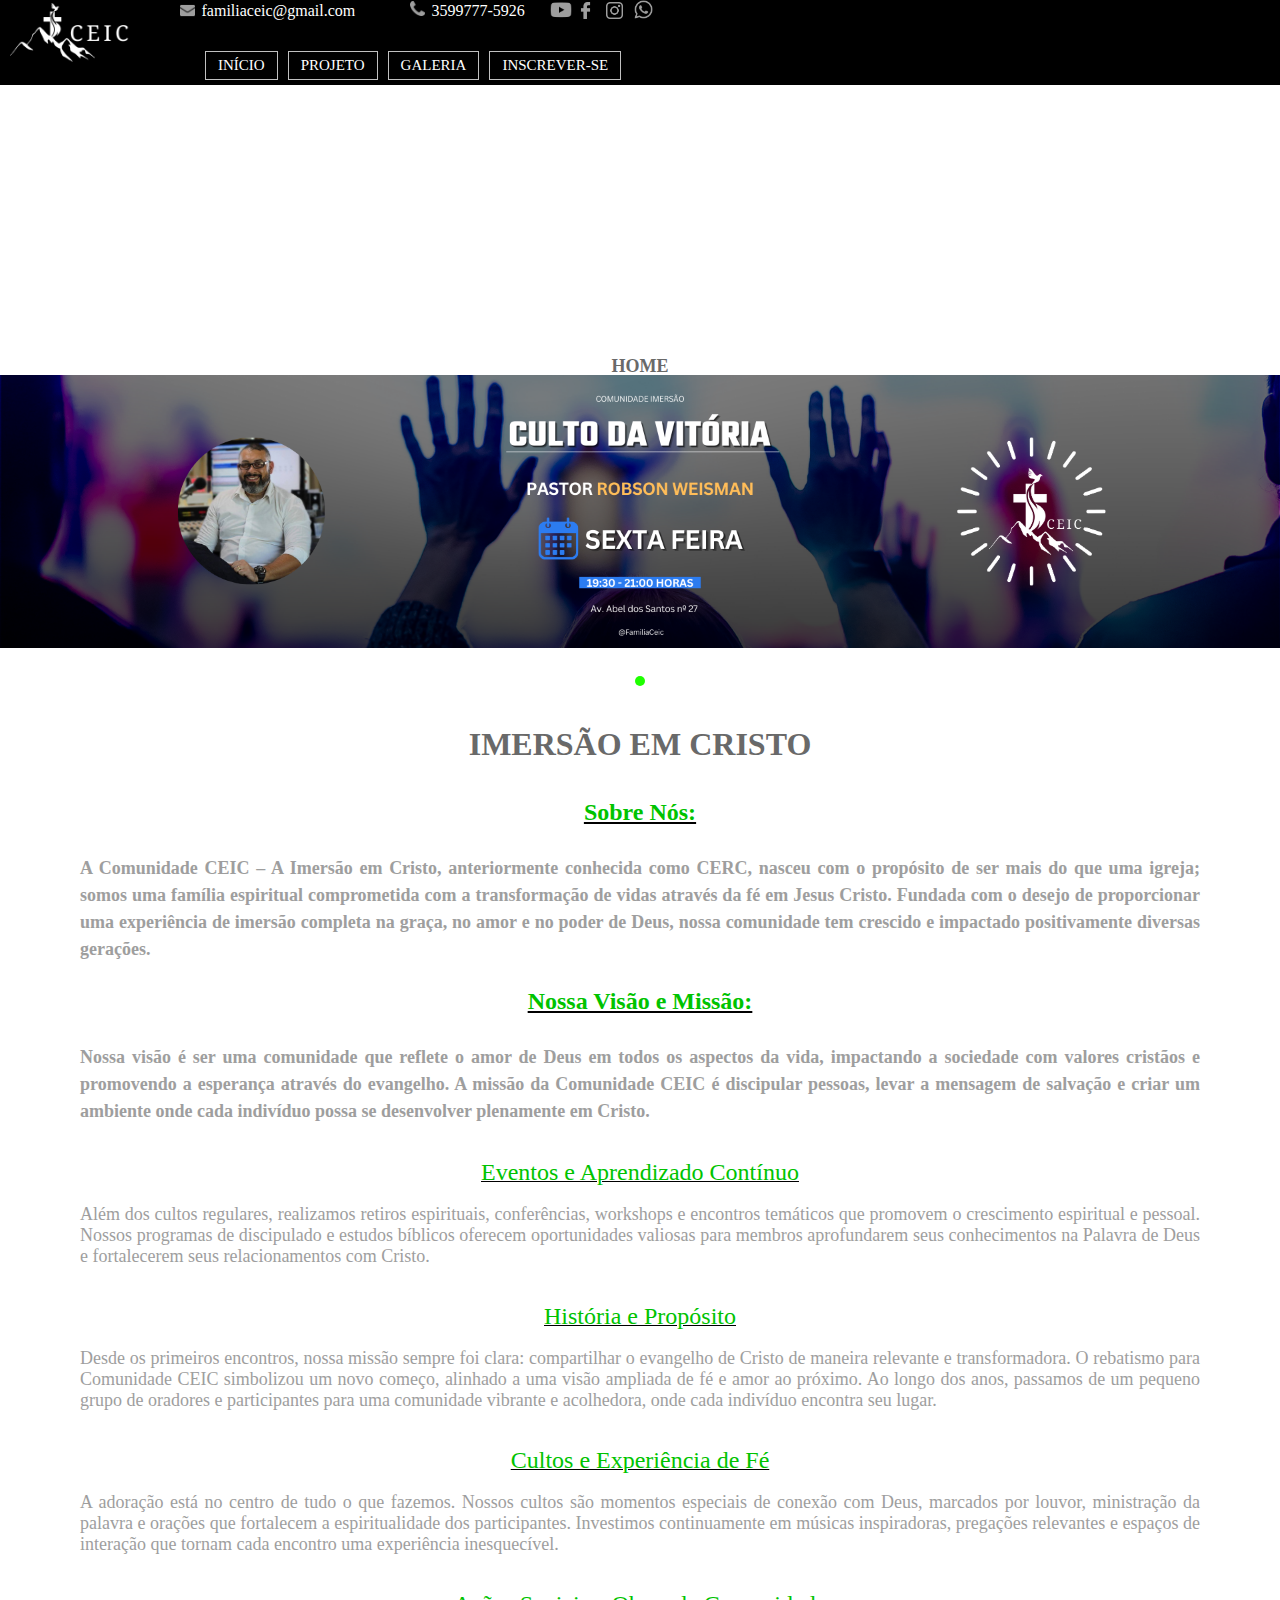
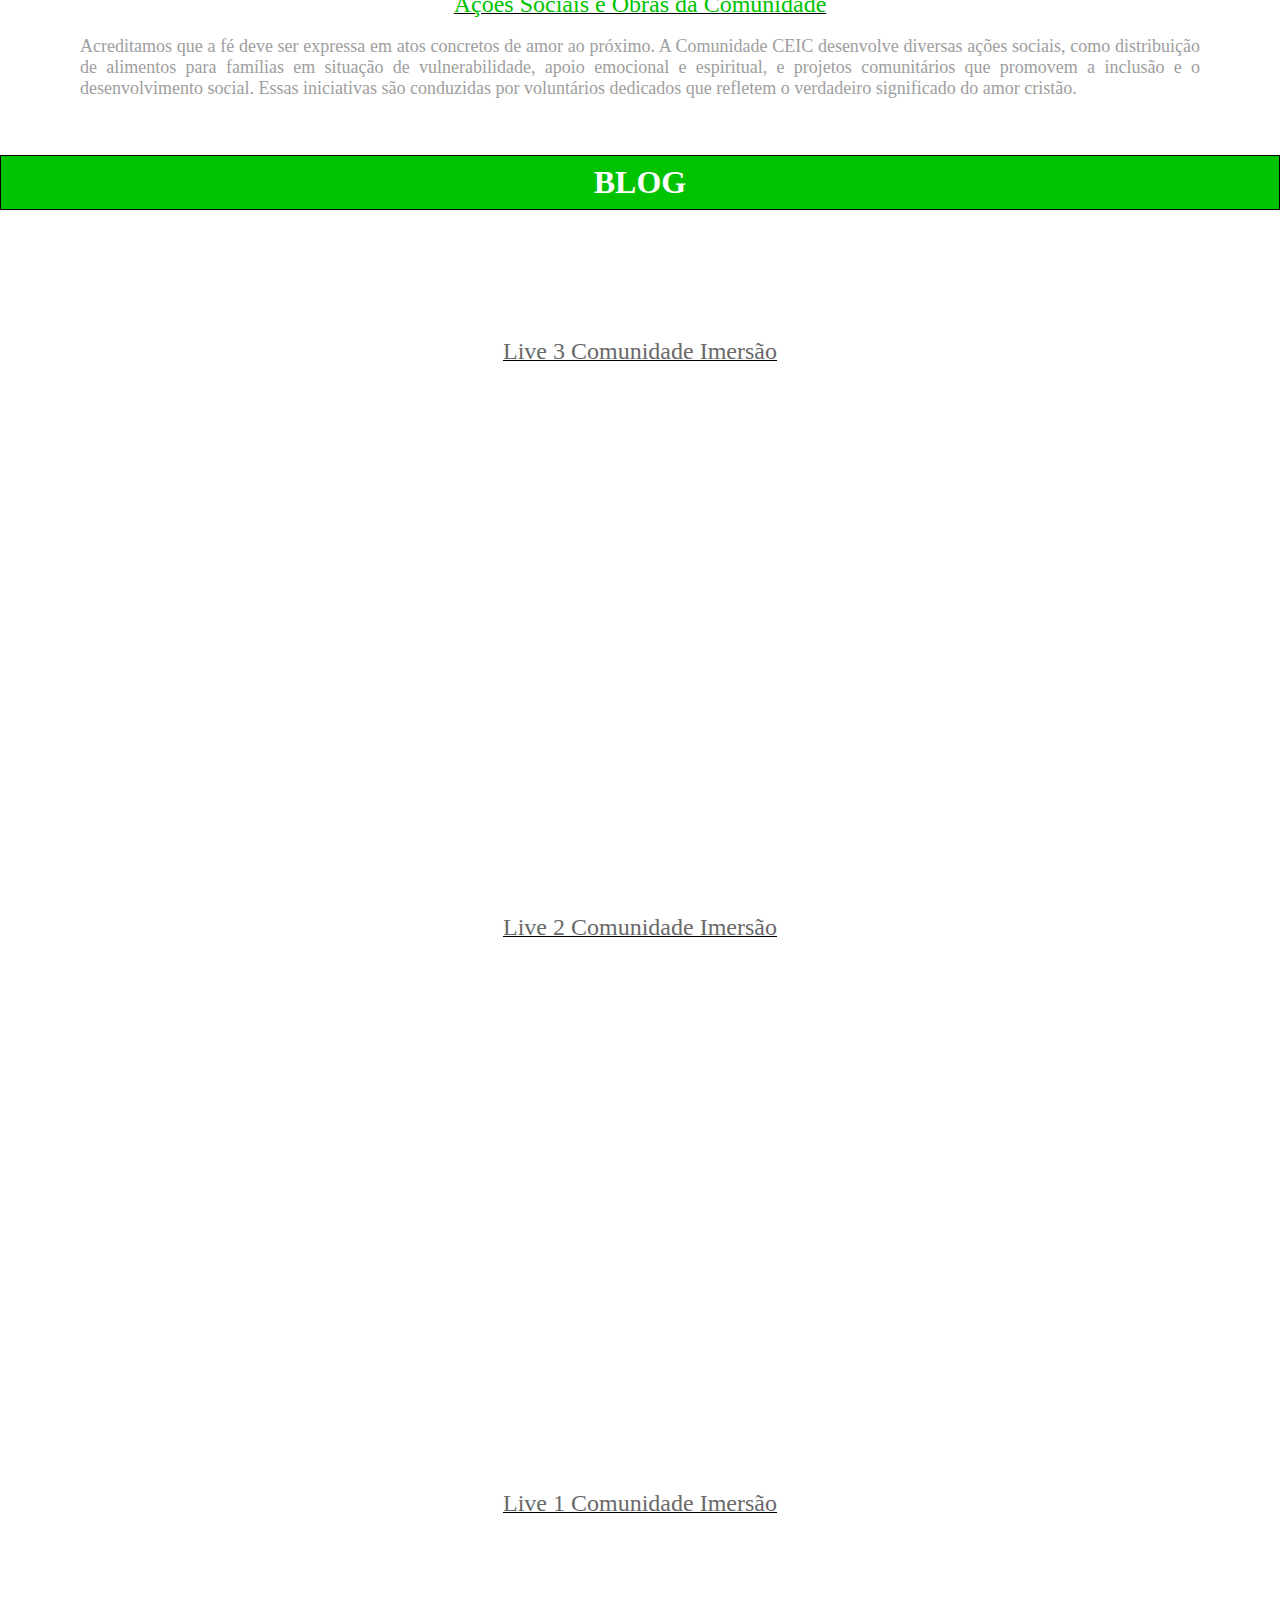
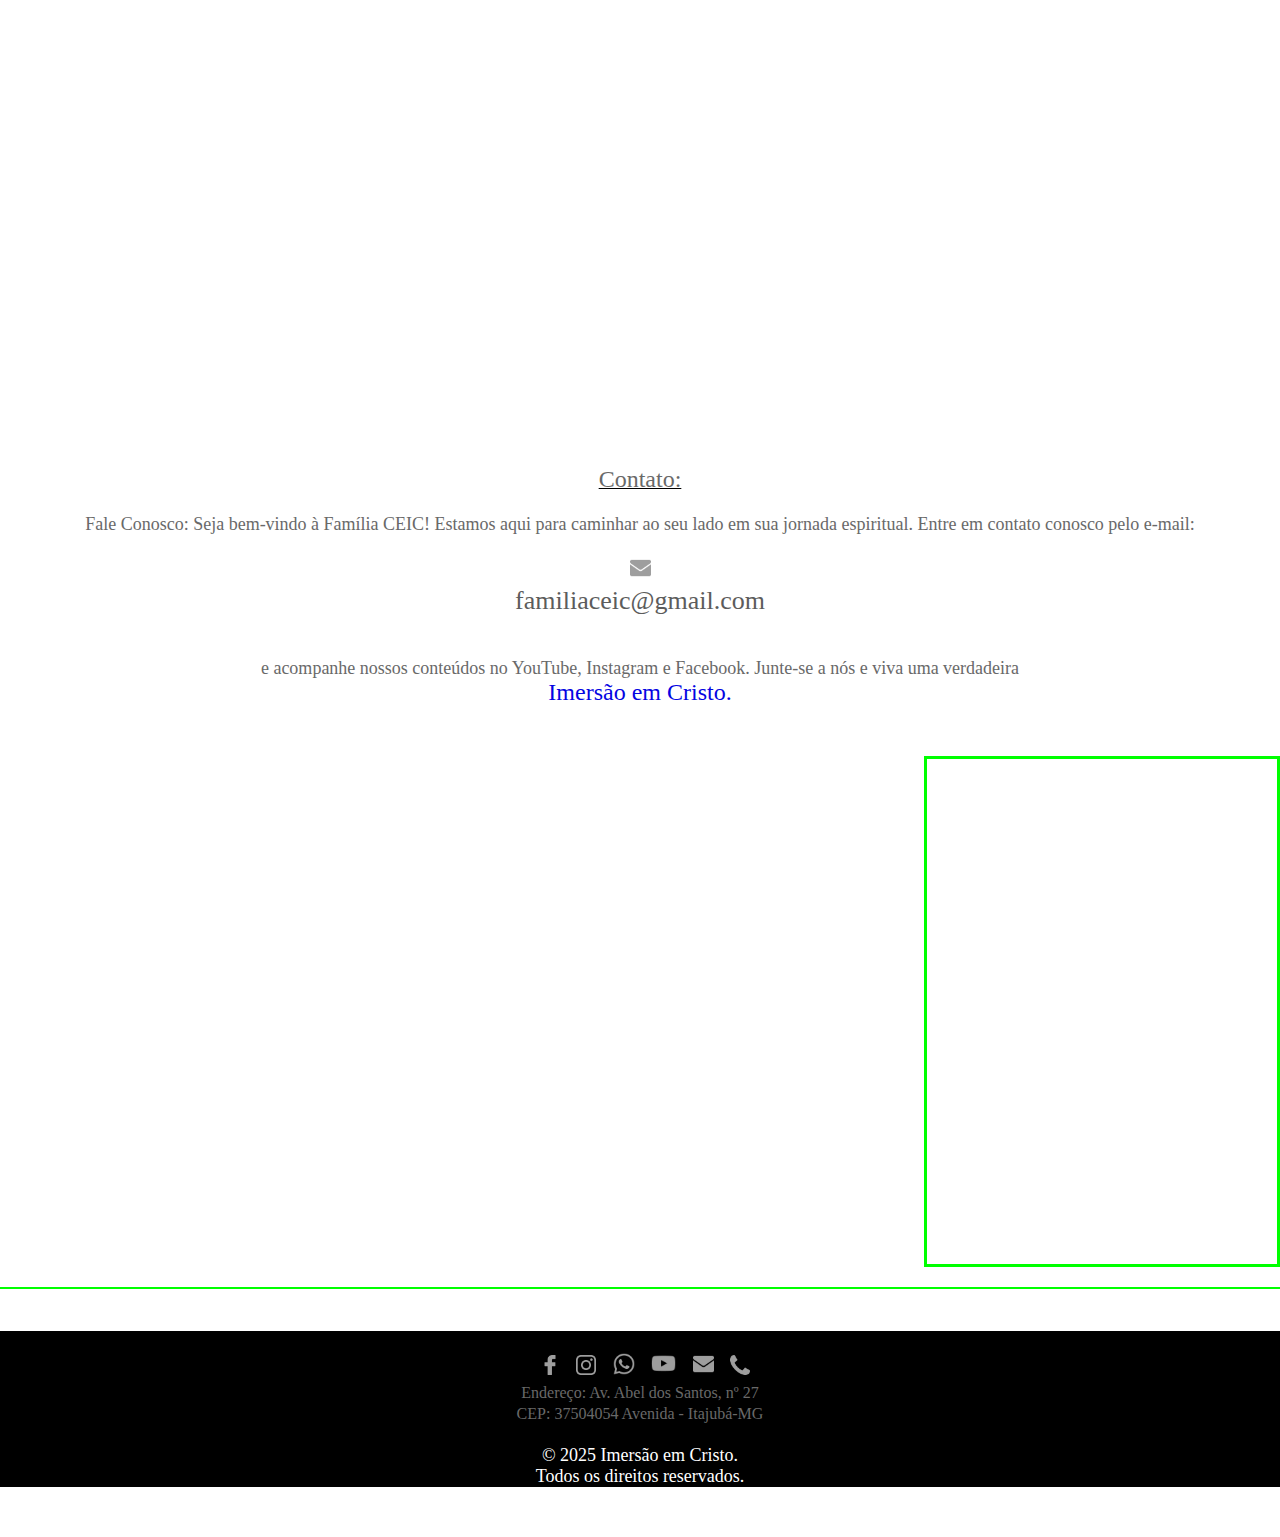
<file: index.html>
<!DOCTYPE html>
<html lang="en, pt-br">

    <head>
        <meta charset="UTF-8">
        <meta name="viewport" content="width=device-width, initial-scale=1.0">
        <meta http-equiv="X-UA-Compatible" content="IE=edge">
        

        <title>IMERSÃO EM CRISTO</title>
        
        <link rel="icon" type="image/x-icon" href="imagem/favicon/1.png">

        <link rel="stylesheet" type="text/css" href="estilo.css" media="screen" />

    </head>

<body>
    
    <div class="container1">
  
            <div class="header" >                 

                <div  id="nav">
    
                    <br>
                    <br>
                    <br>
                    <br>
                    <br>
                    <br>                    
            
                    <div id="logo">
                                                                    
                                    
                         <img src="imagem/logo/2.png" width="120"  >
    
                                    
                    </div>
                   
                   
                        <div id="redesnavimg">
                    
                            <a href="https://www.facebook.com/FAMILIACEIC" target="_blank" rel="noopener noreferrer">
                                       
                           <img src="imagem/facebook-logo.png" width="17" alt="Facebook" >
                           
                            </a>
           
                   
                   
                           <a href="https://www.instagram.com/familiaceic/" target="_blank" rel="noopener noreferrer">
                                           
                               <img src="imagem//instagram.png" width="17" alt="Instagram" >
                               
                           </a>
           
                   
           
                            <a href="https://wa.me/qr/RQVI3HTVV2ERA1" target="_blank" rel="noopener noreferrer">
                           
                           <img src="imagem/whatsapp.png" width="19" alt="Whatsapp" >
           
                           </a>                       
                                       
                      
                           <div id="redesnavimgyoutube">
                                   
                            <a href="https://www.youtube.com/@familiaceic3685" target="_blank" rel="noopener noreferrer">
                                        
                                <img src="imagem/youtube.png" width="22" alt="Instagram" >
                                
                            </a>

                        </div>
       
                       </div>
    
                        <div id="telefone">
        
                             <a href="tel:+5535997775926">
                                
                             <img src="imagem/telephone-handle-silhouette.png" width="15" height="15" alt="Telefone">
                                        
                             </a>
        
                             <a href="tel:+5535997775926" style="color: #ffffff;" target="_blank" rel="noopener noreferrer"><font size=3>3599777-5926</font></a>          
                                
                        </div>
    
                        <div id="email">
    
    
                            <a href="mailto:familiaceic@gmail.com" target="_blank" rel="noopener noreferrer">
        
                                <img src="imagem/email.png" width="15" height="15" alt="E-mail" >
        
                            </a>
        
        
        
                            <a href="mailto:familiaceic@gmail.com" style="color: #ffffff;" target="_blank" rel="noopener noreferrer"><font size=3 >familiaceic@gmail.com</font></a>
                    
                            
        
                        </div>                          
                        
        
                    <input type="checkbox" id="menu-toggle">
                    <label for="menu-toggle" id="menu-icon">&#9776;</label>
            
                    <script src="script1.js"></script>
                    <script src="script3.js"></script>
    
                    <div id="menu">
        
                        <ul class="menu">
                            
                            <li><a href="index.html" style="color: #ffffff;">INÍCIO</a></li> 

                            <li><a href="projeto.html" style="color: #ffffff;">PROJETO</a></li>     
                            
                            <li> <a href="galeria.html" style="color: #ffffff;">GALERIA</a></li> 
                                    
                            <li><a href="contato.html" style="color: #ffffff;">INSCREVER-SE</a></li> 
            
                        </ul>
    
        
                    </div>
            
    
                </div>           
    
    
    
            </div>

        

        <div class="section">

            
           
        </br>
    </br>        
    </br>
    </br>
    </br>
  
    
</br>
</br>        
</br>

</br>
</br>        
</br>
</br>
</br>
</br> 
</br>

            

            


            <div id="textoprincipalhome">

                <h3 align="center"><font size="4" color="#696969">HOME</font></h3>

                </div>

               
            <div id="linha">

                <hr width="100%" height="2px" color="#00ff00">
            
                

            </div>

                            </br>
                            </br>        
                            </br>
                            </br>
                            </br>
                            </br> 
                            </br>
                            
                        
                   

                        
                            <div class="slideshow-container">
                                                    
                                <div class="slide">
                                    <img src="imagem/banners/1.png" alt="Imagem 1">
                                </div>
                            
                              <!--  <div class="slide">
                                    <img src="imagem/banners/2.png" alt="Imagem 2">
                                </div>
                            
                                <div class="slide">
                                    <img src="imagem/banners/3.png" alt="Imagem 3">
                                </div>
                            
                                <div class="slide">
                                    <img src="imagem/banners/4.png" alt="Imagem 4">
                                </div>

                                <div class="slide">
                                    <img src="IMAGEM/banners/black/1.gif" alt="Imagem 5">
                                </div> 

                                <div class="slide">
                                    <img src="imagem/banners/5.png" alt="Imagem 6">
                                </div>
                            
                                <div class="slide">
                                    <img src="imagem/banners/6.png" alt="Imagem 7">
                                </div>

                                <div class="slide">
                                    <img src="imagem/banners/7.gif" alt="Imagem 8">
                                </div>

                                <div class="slide">
                                    <img src="imagem/banners/8.png" alt="Imagem 9">
                                </div> -->
                            
                                
                              <!--  <div class="slide">
                                    <img src="IMAGEM/banners/black/1.gif" alt="Imagem 10">
                                </div> -->
                                                            
                            </div>  
                            
                            <div class="dots-container">
                                    
                                <span class="dot"></span>
    
                              <!--   <span class="dot"></span>

                                <span class="dot"></span>

                                <span class="dot"></span>
    
                               <span class="dot"></span> 
    
                                <span class="dot"></span>

                                <span class="dot"></span>

                                <span class="dot"></span>
                                        
                                <span class="dot"></span>-->

                             <!--   <span class="dot"></span> -->
    
                            </div>


                            <script src="script.js"></script>
                            

                        <br/>
                        <br/>
                        
                       
                                           
                            
                            <div id="texto" ><center><h1><font  size="6" color="#696969">IMERSÃO EM CRISTO</font></h1></center>

                            <br>
                            <br>

                            <h2><center><p><u><font size="5" color="#00c300">Sobre Nós:</font></u></p> </center>      
                                
                            <br>                                                                 
                            
                            <p id="descricao"><font size="4" color="#9e9e9e">A Comunidade CEIC – A Imersão em Cristo, anteriormente conhecida como CERC, nasceu com o propósito de ser mais do que uma igreja; somos uma família espiritual comprometida com a transformação de vidas através da fé em Jesus Cristo. Fundada com o desejo de proporcionar uma experiência de imersão completa na graça, no amor e no poder de Deus, nossa comunidade tem crescido e impactado positivamente diversas gerações.</font></p>

                            <br>

                            <center><p><u><font size="5" color="#00c300">Nossa Visão e Missão:</font></u></p></center>

                            <br>

                               <p id="descricao"> <font size="4" color="#9e9e9e">Nossa visão é ser uma comunidade que reflete o amor de Deus em todos os aspectos da vida, impactando a sociedade com valores cristãos e promovendo a esperança através do evangelho. A missão da Comunidade CEIC é discipular pessoas, levar a mensagem de salvação e criar um ambiente onde cada indivíduo possa se desenvolver plenamente em Cristo.</font></p>
                            
                            </h2>
                            <br>
                            <br>

                            <center><p><u><font size="5" color="#00c300">Eventos e Aprendizado Contínuo</font></u></p></center>

                            <br>

                               <p id="descricao"> <font size="4" color="#9e9e9e">Além dos cultos regulares, realizamos retiros espirituais, conferências, workshops e encontros temáticos que promovem o crescimento espiritual e pessoal. Nossos programas de discipulado e estudos bíblicos oferecem oportunidades valiosas para membros aprofundarem seus conhecimentos na Palavra de Deus e fortalecerem seus relacionamentos com Cristo.</font></p>

                            <br>
                            <br>

                            <center><p><u><font size="5" color="#00c300">História e Propósito</font></u></p></center>

                            <br>

                               <p id="descricao"> <font size="4" color="#9e9e9e">Desde os primeiros encontros, nossa missão sempre foi clara: compartilhar o evangelho de Cristo de maneira relevante e transformadora. O rebatismo para Comunidade CEIC simbolizou um novo começo, alinhado a uma visão ampliada de fé e amor ao próximo. Ao longo dos anos, passamos de um pequeno grupo de oradores e participantes para uma comunidade vibrante e acolhedora, onde cada indivíduo encontra seu lugar.</font></p>

                               <br>
                               <br>

                               <center><p><u><font size="5" color="#00c300">Cultos e Experiência de Fé</font></u></p></center>

                               <br>
   
                                  <p id="descricao"> <font size="4" color="#9e9e9e">A adoração está no centro de tudo o que fazemos. Nossos cultos são momentos especiais de conexão com Deus, marcados por louvor, ministração da palavra e orações que fortalecem a espiritualidade dos participantes. Investimos continuamente em músicas inspiradoras, pregações relevantes e espaços de interação que tornam cada encontro uma experiência inesquecível.</font></p>
   
                                  <br>
                                  <br>

                                  <center><p><u><font size="5" color="#00c300">Ações Sociais e Obras da Comunidade</font></u></p></center>

                               <br>
   
                                  <p id="descricao"> <font size="4" color="#9e9e9e">Acreditamos que a fé deve ser expressa em atos concretos de amor ao próximo. A Comunidade CEIC desenvolve diversas ações sociais, como distribuição de alimentos para famílias em situação de vulnerabilidade, apoio emocional e espiritual, e projetos comunitários que promovem a inclusão e o desenvolvimento social. Essas iniciativas são conduzidas por voluntários dedicados que refletem o verdadeiro significado do amor cristão.</font></p>
                                </div>
                                  <br>
                                  <br>



                            <div id="blog" >
                            
                                <table >

                                    <tbody>
                                    
                                        <tr>
                                            <td style="color: #ffffff; background-color: #00c300; "><font size="5" color="#ffffff"><h6><font size="6" color="#ffffff">BLOG</font></h6></td>
                                        </tr>
                                    </tbody>
                                
                                </table>

                            </div>

                            <br>
                            <br>
                            <br>
                            <br>
                            <br>
                            <br>
                            

                            <center><p><u><font size="5" color="#696969">Live 3 Comunidade Imersão</font></u></p></center>

                            <br>
                           
                            <center><iframe id="youtubevideo" width="840" height="473" src="https://www.youtube.com/embed/KNlWX4ghKUU" title="Familia Ceic" frameborder="0" allow="accelerometer; autoplay; clipboard-write; encrypted-media; gyroscope; picture-in-picture; web-share" referrerpolicy="strict-origin-when-cross-origin" allowfullscreen></iframe></center>
                            
                            <br>
                            <br>
                            <br>
                            
                            <center><p><u><font size="5" color="#696969">Live 2 Comunidade Imersão</font></u></p></center>

                            <br>

                            <center><iframe id="youtubevideo" width="840" height="473" src="https://www.youtube.com/embed/VyhyokNRj08" title="CULTO DA VITÓRIA - Pr. ROBSON" frameborder="0" allow="accelerometer; autoplay; clipboard-write; encrypted-media; gyroscope; picture-in-picture; web-share" referrerpolicy="strict-origin-when-cross-origin" allowfullscreen></iframe></center>

                            <br>
                            <br>
                            <br>

                            <center><p><u><font size="5" color="#696969">Live 1 Comunidade Imersão</font></u></p></center>
                        
                            <br>

                            <center><iframe id="youtubevideo" width="840" height="473" src="https://www.youtube.com/embed/jlHOad9H5YQ" title="CELEBRAÇÃO 13/OUT /2024 - Pr. MATEUS" frameborder="0" allow="accelerometer; autoplay; clipboard-write; encrypted-media; gyroscope; picture-in-picture; web-share" referrerpolicy="strict-origin-when-cross-origin" allowfullscreen></iframe></center>

                            <br>
                            <br>
                            <br>

                            <center id="rodapeindex"><p><u><font id="rodapeindex" size="5" color="#696969">Contato:</font></u></p><font id="rodapeindex" size="4" color="#696969"> <br>Fale Conosco: Seja bem-vindo à Família CEIC! Estamos aqui para caminhar ao seu lado em sua jornada espiritual. Entre em contato conosco pelo e-mail: <br><br><a href="mailto:familiaceic@gmail.com" target="_blank" rel="noopener noreferrer">
    
                                <img src="imagem/email.png" width="21" height="22" alt="E-mail" ><p id="rodapeindex">familiaceic@gmail.com
        
                            </a> <br><br><br>e acompanhe nossos conteúdos no YouTube, Instagram e Facebook. Junte-se a nós e viva uma verdadeira </p><font size="5" color="#0404e2">Imersão em Cristo.</font></center>

                        </div>
                           
                            <br>
                            <br>
                            <br>
                            <br>
                            <div id="chatbootservicos">

                                <iframe src="https://sitebot.builderall.com/sitebot.php?key=uZwjY5MVYWbC" style="border: 0; width: 350px; height:500px" allowfullscreen="true"></iframe>
                            
                            </div>

                                <div id="linha1">

                                     <hr width="100%" height="2px" color="#00ff00">

                                </div>

                                
                                
                               
        <br>
        <br>
        <br>
        <br>
        <br>
        <br>
        <br>
        <br>
        <br>
        <br>
        <br>
        <br>
        
        
        
            <div  id="footerservicos" >

              <!--  <div id="footerimg">
                                                            
                            
                    <img src="IMAGEM/globallogosite2.png" width="160"  >
    
                    
    
                    
                </div> -->

                </br>
                
    
                <div id="footerredes">
    
                    
                                                            
                            
                    <a href="https://www.facebook.com/FAMILIACEIC" target="_blank" rel="noopener noreferrer">
                        
                        <img src="imagem/facebook-logo.png" width="20" alt="Facebook" >
                        
                    </a>
    
                

                    <a href="https://www.instagram.com/familiaceic/" target="_blank" rel="noopener noreferrer">
                            
                        <img src="imagem/instagram.png" width="20" alt="Instagram" >
                        
                    </a>

                    <a href="https://wa.me/qr/RQVI3HTVV2ERA1" target="_blank" rel="noopener noreferrer">
                        
                        <img src="imagem/whatsapp.png" width="22" alt="Whatsapp" >

                    </a>
                    
                
                    <a href="https://www.youtube.com/@familiaceic3685" target="_blank" rel="noopener noreferrer">
                            
                        <img src="imagem/youtube.png" width="25" height="23" alt="Youtube" >
                        
                    </a>
                                
                
                    <a href="mailto:familiaceic@gmail.com" target="_blank" rel="noopener noreferrer">

                        <img src="imagem/email.png" width="21" height="22" alt="E-mail" >

                    </a>

                    <a href="tel:+5535997775926">

                        <img src="imagem/telephone-handle-silhouette.png" width="20"  alt="Telefone">
                        
                    </a>
                
              </div>
                    

                  
              <p><font aligni="justify" color="#696969" size="3px">Endereço: Av. Abel dos Santos, nº 27
                <br> CEP: 37504054 Avenida - Itajubá-MG
            </font></p>

                  <br>

                  &copy; 2025 Imersão em Cristo.<br> Todos os direitos reservados.

            </div>

        <br>

            
            
        </div>

    </div>

</body>

</html>
</file>
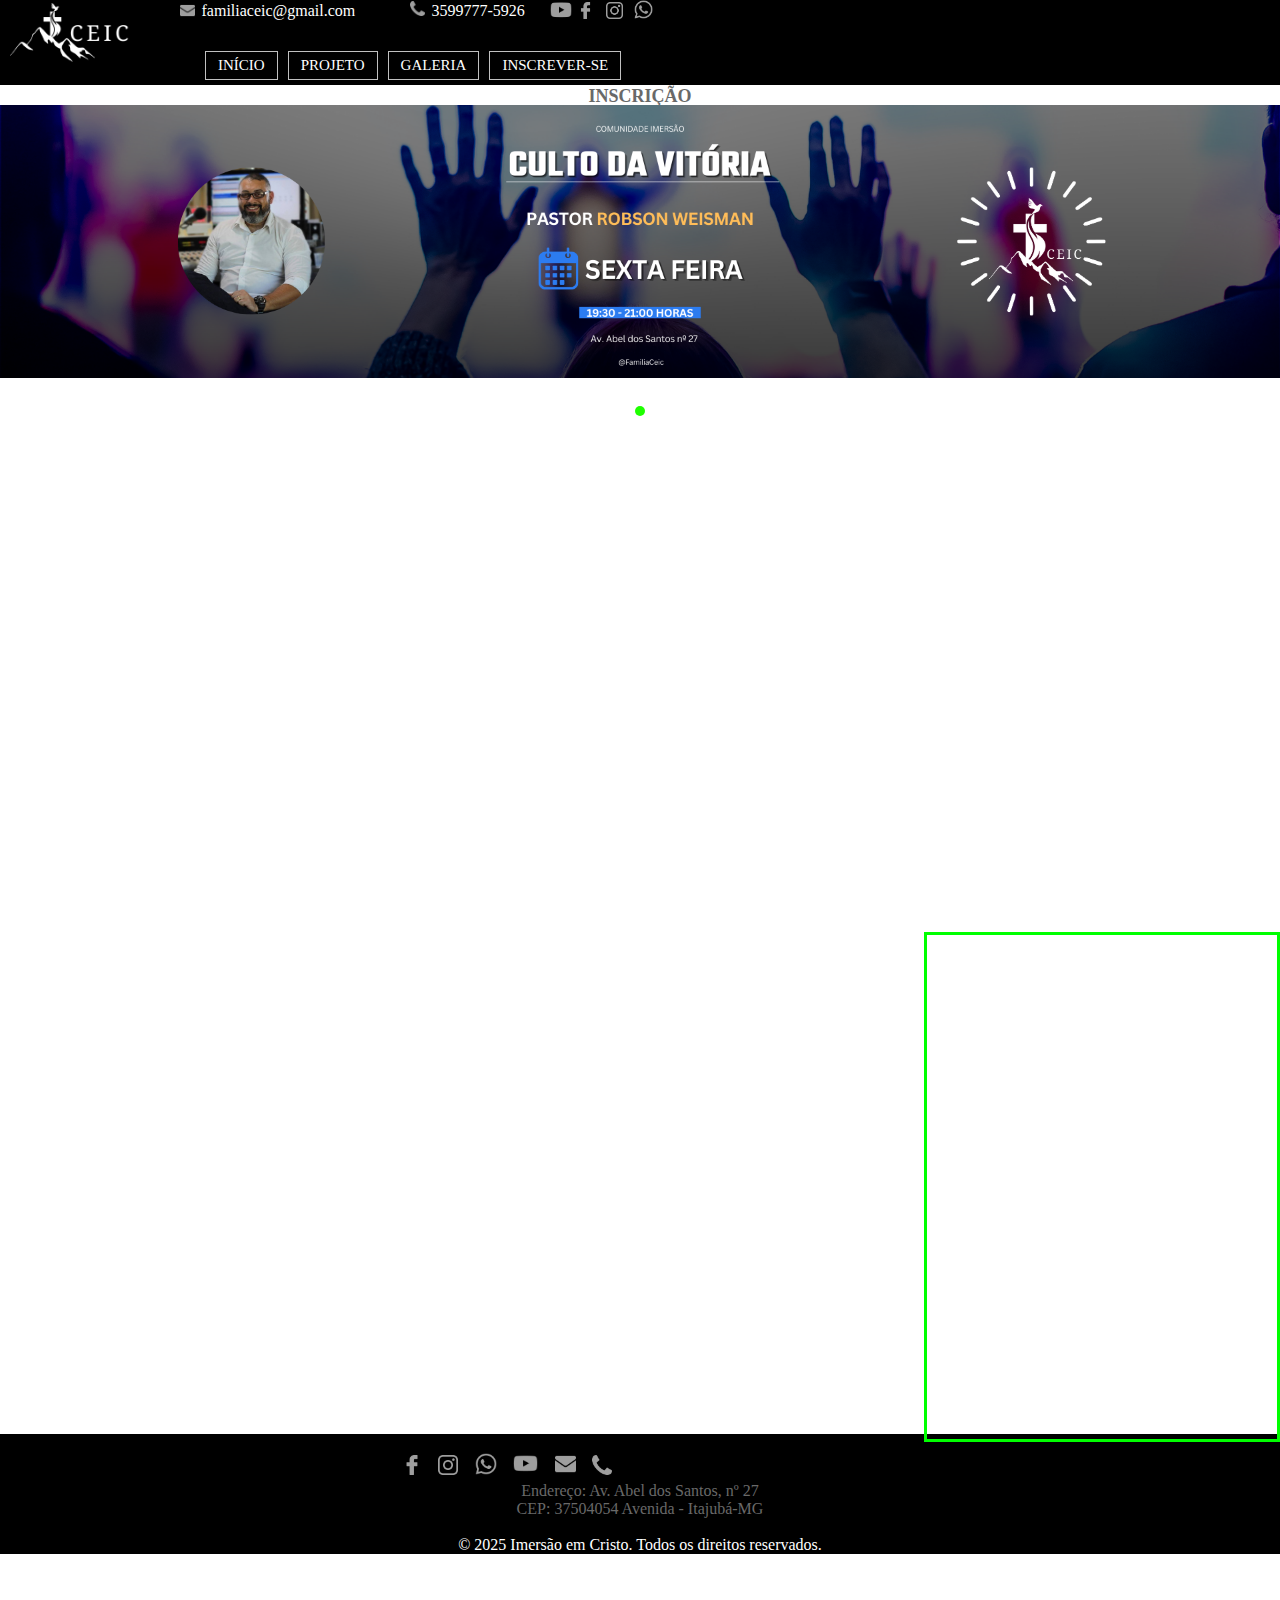
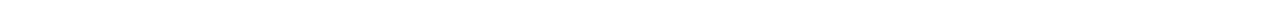
<file: contato.html>
<!DOCTYPE html>
<html lang="en, pt-br">

    <head>
        <meta charset="UTF-8">
        <meta name="viewport" content="width=device-width, initial-scale=1.0">
        <meta http-equiv="X-UA-Compatible" content="IE=edge">
        
        <title>IMERSÃO EM CRISTO</title>
        
        <link rel="icon" type="image/x-icon" href="imagem/favicon/1.png">

        <link rel="stylesheet" type="text/css" href="estilo.css" media="screen" />

    </head>

<body>
    
    <div class="container1">
    
       
           

        
        

       <!-- <div  id="section">
           
            <div id="tirinha1">


                <marquee> ---1--- [Sua propaganda aqui!]---2---  [Sua propaganda aqui!]---3---  
                    [Sua propaganda aqui!] ---4--- [Sua propaganda aqui!] ---5--- [Sua propaganda aqui!] ---6--- 
                    [Sua propaganda aqui!] ---7--- [Sua propaganda aqui!] ---8--- [Sua propaganda aqui!] ---9--- 
                    [Sua propaganda aqui!]---10---  [Sua propaganda aqui!] ---11--- [Sua propaganda aqui!] ---12--- 
                    [Sua propaganda aqui!] ---13--- [Sua propaganda aqui!]---14---  [Sua propaganda aqui!]---15---
                    [Sua propaganda aqui!]---16--- [Sua propaganda aqui!]---17---  [Sua propaganda aqui!]---18---  
                    [Sua propaganda aqui!] ---19--- [Sua propaganda aqui!] ---20--- [Sua propaganda aqui!] ---21--- 
                    [Sua propaganda aqui!] ---22--- [Sua propaganda aqui!] ---23--- [Sua propaganda aqui!] ---24--- 
                    [Sua propaganda aqui!]---25---  [Sua propaganda aqui!] ---26--- [Sua propaganda aqui!] ---27--- 
                    [Sua propaganda aqui!] ---28--- [Sua propaganda aqui!]---29---  [Sua propaganda aqui!]---30---
                    [Sua propaganda aqui!]  
                </marquee>

            </div>

            <div id="tirinha2">

                <marquee direction="right" 
                behavior="alternate" 
                style="border:rgb(255, 255, 255) 2px SOLID">
                
                CONSAGRE AO CRIADOR TUDO O QUE VOCÊ FAZ, 
                E OS SEUS PLANOS SERÃO BEM-SUCEDIDOS. ["PV 16:3"]
                </marquee>
    
            </div> -->
            <div class="header" >                 

                <div  id="nav">
    
                    <br>
                    <br>
                    <br>
                    <br>
                    <br>
                    <br>                    
            
                    <div id="logo">
                                                                    
                                    
                         <img src="imagem/logo/2.png" width="120PX"  >
    
                                    
                    </div>
                   
                   
                        <div id="redesnavimg">
                    
                            <a href="https://www.facebook.com/FAMILIACEIC" target="_blank" rel="noopener noreferrer">
                                       
                           <img src="imagem/facebook-logo.png" width="17" alt="Facebook" >
                           
                            </a>
           
                   
                   
                           <a href="https://www.instagram.com/familiaceic/" target="_blank" rel="noopener noreferrer">
                                           
                               <img src="imagem/instagram.png" width="17" alt="Instagram" >
                               
                           </a>
           
                   
           
                            <a href="https://wa.me/qr/RQVI3HTVV2ERA1" target="_blank" rel="noopener noreferrer">
                           
                           <img src="imagem/whatsapp.png" width="19" alt="Whatsapp" >
           
                           </a>                       
                                       
                           <div id="redesnavimgyoutube">
                                   
                            <a href="https://www.youtube.com/@familiaceic3685" target="_blank" rel="noopener noreferrer">
                                        
                                <img src="imagem/youtube.png" width="22" alt="Instagram" >
                                
                            </a>

                        </div>
       
       
                       </div>
    
                        <div id="telefone">
        
                             <a href="tel:+5535997775926">
                                
                             <img src="imagem/telephone-handle-silhouette.png" width="15" height="15" alt="Telefone">
                                        
                             </a>
        
                             <a href="tel:+5535997775926" style="color: #ffffff;" target="_blank" rel="noopener noreferrer"><font size=3>3599777-5926</font></a>          
                                
                        </div>
    
                        <div id="email">
    
    
                            <a href="mailto:familiaceic@gmail.com" target="_blank" rel="noopener noreferrer">
        
                                <img src="imagem/email.png" width="15" height="15" alt="E-mail" >
        
                            </a>
        
        
        
                            <a href="mailto:familiaceic@gmail.com" style="color: #ffffff;" target="_blank" rel="noopener noreferrer"><font size=3 >familiaceic@gmail.com</font></a>
                    
                            
        
                        </div>                          
                        
        
                    <input type="checkbox" id="menu-toggle">
                    <label for="menu-toggle" id="menu-icon">&#9776;</label>
            
                    <script src="script1.js"></script>
                    <script src="script3.js"></script>
    
                    <div id="menu">
        
                        <ul class="menu">
                            
                            <li><a href="index.html" style="color: #ffffff;">INÍCIO</a></li> 

                            <li><a href="projeto.html" style="color: #ffffff;">PROJETO</a></li>
                                    
                            <li> <a href="galeria.html" style="color: #ffffff;">GALERIA</a></li> 

                            <li><a href="contato.html" style="color: #ffffff;">INSCREVER-SE</a></li> 
        
                        </ul>
    
        
                    </div>
            
    
                </div>           
    
    
    
            </div>

        

        <div class="section">

            
           
            

            


            <div id="textoprincipalhome">

                <h3 align="center"><font size="4" color="#696969">INSCRIÇÃO</font></h3>

                </div>

               
            <div id="linha">

                <hr width="100%" height="2px" color="#00ff00">
            
                

            </div>

                            </br>
                            </br>        
                            </br>
                            </br>
                            </br>
                            </br> 
                            </br>

                        
                            <div class="slideshow-container">
                                                    
                                <div class="slide">
                                    <img src="imagem/banners/1.png" alt="Imagem 1">
                                </div>
                            
                              <!--  <div class="slide">
                                    <img src="imagem/banners/2.png" alt="Imagem 2">
                                </div>
                            
                                <div class="slide">
                                    <img src="imagem/banners/3.png" alt="Imagem 3">
                                </div>
                            
                                <div class="slide">
                                    <img src="imagem/banners/4.png" alt="Imagem 4">
                                </div>

                                <div class="slide">
                                    <img src="IMAGEM/banners/black/1.gif" alt="Imagem 5">
                                </div> 

                                <div class="slide">
                                    <img src="imagem/banners/5.png" alt="Imagem 6">
                                </div>
                            
                                <div class="slide">
                                    <img src="imagem/banners/6.png" alt="Imagem 7">
                                </div>

                                <div class="slide">
                                    <img src="imagem/banners/7.gif" alt="Imagem 8">
                                </div>

                                <div class="slide">
                                    <img src="imagem/banners/8.png" alt="Imagem 9">
                                </div> 
                            
                                
                                <div class="slide">
                                    <img src="IMAGEM/banners/black/1.gif" alt="Imagem 10">
                                </div> -->
                                                            
                            </div>  
                            
                            <div class="dots-container">
                                    
                                <span class="dot"></span>
    
                              <!--  <span class="dot"></span>

                                <span class="dot"></span>

                                <span class="dot"></span>
    
                                <span class="dot"></span> 
    
                                <span class="dot"></span>

                                <span class="dot"></span>

                                <span class="dot"></span>
                                        
                                <span class="dot"></span>

                                <span class="dot"></span> -->
    
                            </div>

                            <script src="script.js"></script>
                           
                        <br/>
                        <br/>


                            <!--<div id="textoprincipal">

                                
                               
                                <div id="audio1">
                                
                                    
    
                                    <br>
                                    <br>
                                    <br>
                                    <br>
                                    <br>
                                    
                                    
                                    
                                    

                                    <center>  

                                    <p><font aligni="justify" color="#696969" size="4px"></font></p>

                                    <br>
                                    
                    
                                        <audio autoplay loop controls>
                        
                                                <source src="AUDIO/vinheta2.wav" type="audio/mpeg" />
                                                <source src="AUDIOS/narracao1.ogg" type="audio/ogg" />
                                                <source src="AUDIO/narracao1.wav" type="audio/wav" /> 
    
                                                Seu navegador não suporta áudio tag. 
                        
                                        </audio>
                
                                
                                    </center> 
                                
                            </div>-->
                            
                            <iframe src="https://app.mailingboss.com/lists/679d83ee0b329/subscribe" width="100%" height="460px" 
                            frameborder="0" scrolling="no"></iframe>

                          
                            <br>
                            <br>
                            <br>
                            <br>
                            <br>
                            
                          
                     
                            




                            <div id="chatboot">

                                <iframe src="https://sitebot.builderall.com/sitebot.php?key=uZwjY5MVYWbC" style="border: 0; width: 350px; height:500px" allowfullscreen="true"></iframe>
                            
                            </div>

                                <div id="linha1">

                                     <hr width="100%" height="2px" color="#00ff00">

                                </div>

                                
                                
                               

        <br>
        <br>
        <br>
        <br>
        <br>
        <br>
        <br>
        <br>
        <br>
        <br>
        
        
        
            <div  id="footercontato" >

              <!--  <div id="footerimg">
                                                            
                            
                    <img src="IMAGEM/globallogosite2.png" width="160"  >
    
                    
    
                    
                </div> -->

                </br>
                
    
                <div id="footerredes">
    
                    
                                                            
                            
                    <a href="https://www.facebook.com/FAMILIACEIC" target="_blank" rel="noopener noreferrer">
                        
                        <img src="imagem/facebook-logo.png" width="20" alt="Facebook" >
                        
                    </a>
    
                

                    <a href="https://www.instagram.com/familiaceic/" target="_blank" rel="noopener noreferrer">
                            
                        <img src="imagem/instagram.png" width="20" alt="Instagram" >
                        
                    </a>

                    <a href="https://wa.me/qr/RQVI3HTVV2ERA1" target="_blank" rel="noopener noreferrer">
                        
                        <img src="imagem/whatsapp.png" width="22" alt="Whatsapp" >

                    </a>
                    
                
                    <a href="https://www.youtube.com/@familiaceic3685" target="_blank" rel="noopener noreferrer">
                            
                        <img src="imagem/youtube.png" width="25" height="23" alt="Youtube" >
                        
                    </a>
                                
                
                    <a href="mailto:familiaceic@gmail.com" target="_blank" rel="noopener noreferrer">

                        <img src="imagem/email.png" width="21" height="22" alt="E-mail" >

                    </a>

                    <a href="tel:+5535997775926">

                        <img src="imagem/telephone-handle-silhouette.png" width="20"  alt="Telefone">
                        
                    </a>
                
              </div>
                    

                  
              <p><font aligni="justify" color="#696969" size="3px">Endereço: Av. Abel dos Santos, nº 27
                <br> CEP: 37504054 Avenida - Itajubá-MG
            </font></p>

          <br>
         

          &copy; 2025 Imersão em Cristo. Todos os direitos reservados.

            </div>

        <br>

            
            
        </div>

    </div>

</body>

</html>
</file>
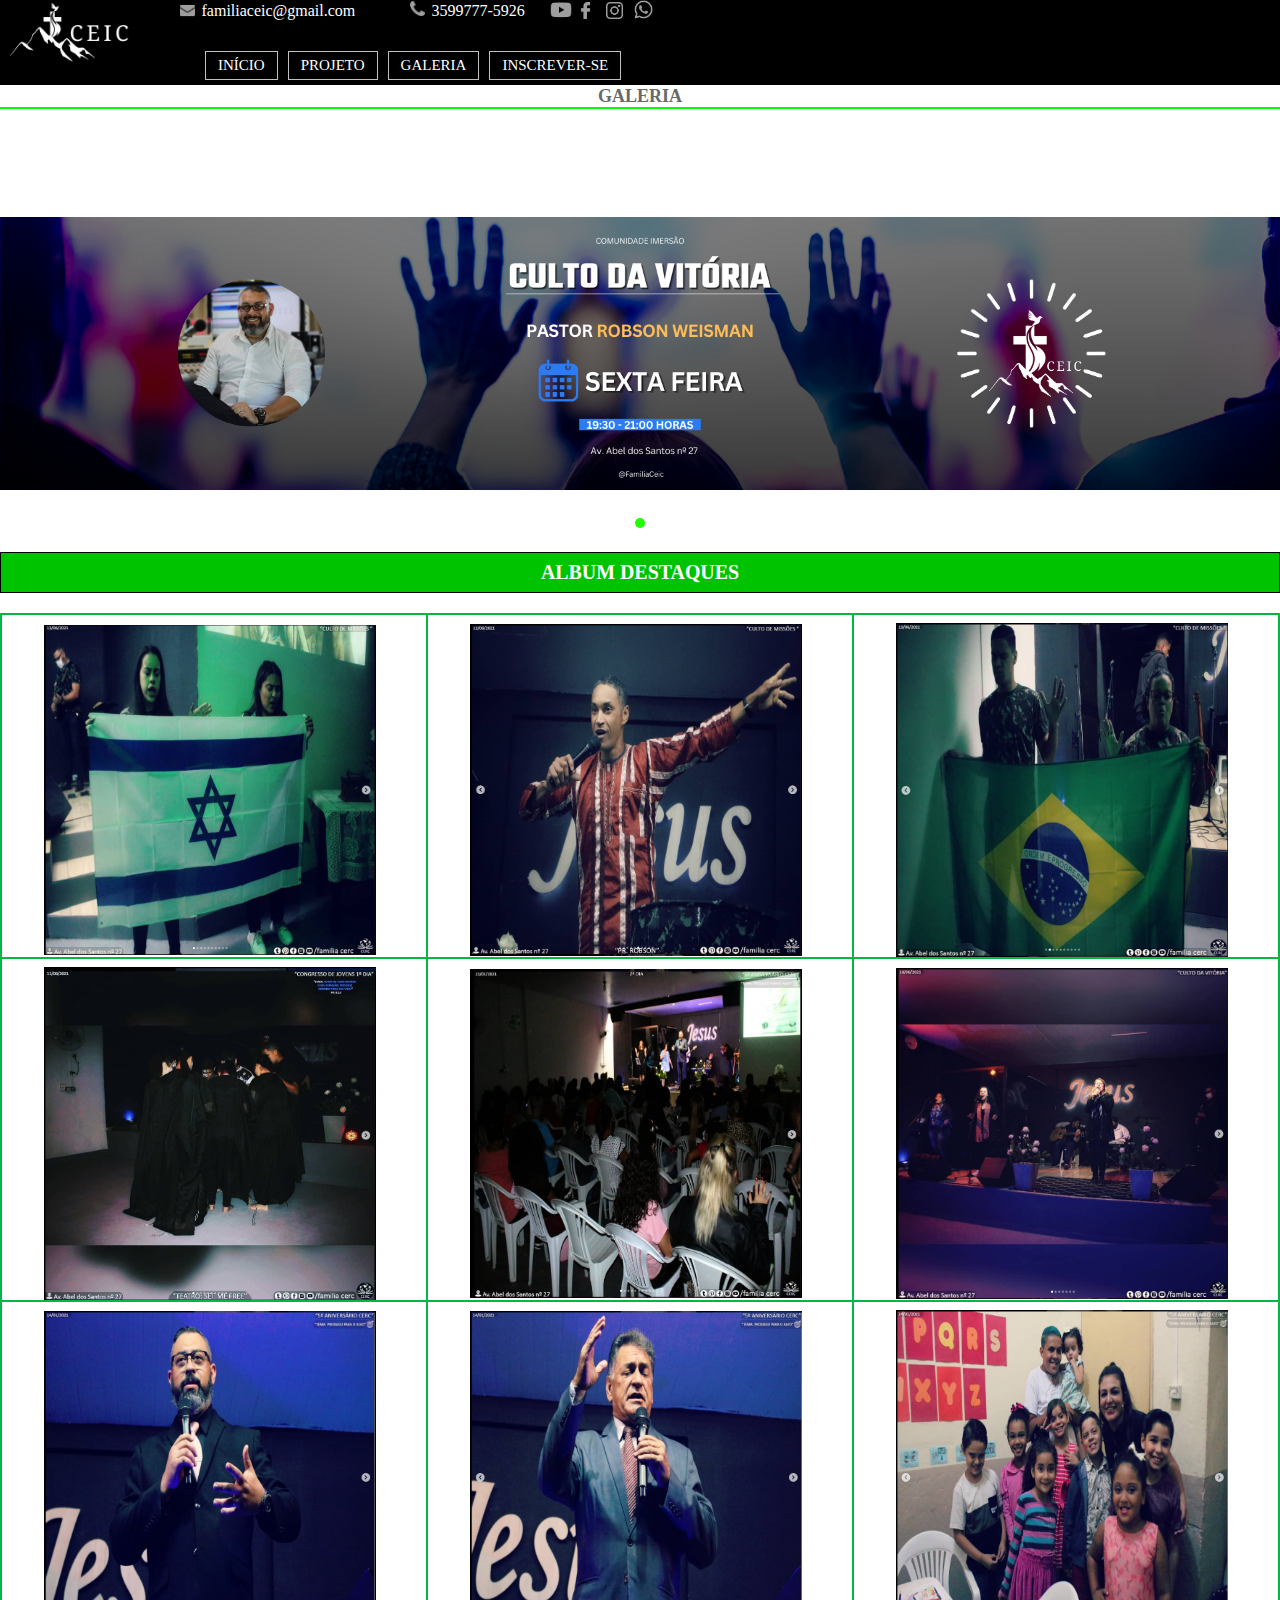
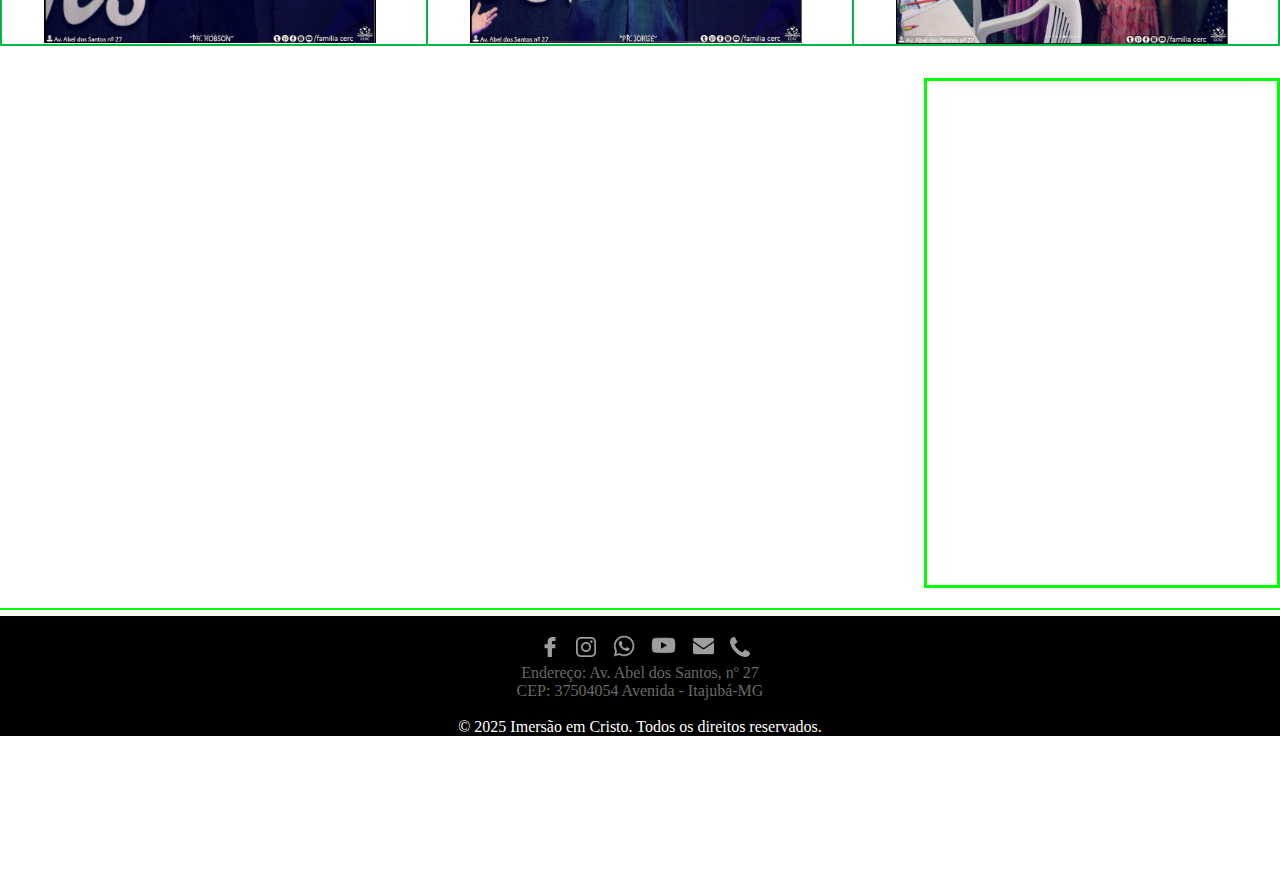
<file: galeria.html>
<!DOCTYPE html>
<html lang="en, pt-br">

    <head>
        <meta charset="UTF-8">
        <meta name="viewport" content="width=device-width, initial-scale=1.0">
        <meta http-equiv="X-UA-Compatible" content="IE=edge">
        
        <title>IMERSÃO EM CRISTO</title>
        
        <link rel="icon" type="image/x-icon" href="imagem/favicon/1.png">

        <link rel="stylesheet" type="text/css" href="estilo.css" media="screen" />

    </head>

<body>
    
    <div class="container1">
    
       
           

        
        

       <!-- <div  id="section">
           
            <div id="tirinha1">


                <marquee> ---1--- [Sua propaganda aqui!]---2---  [Sua propaganda aqui!]---3---  
                    [Sua propaganda aqui!] ---4--- [Sua propaganda aqui!] ---5--- [Sua propaganda aqui!] ---6--- 
                    [Sua propaganda aqui!] ---7--- [Sua propaganda aqui!] ---8--- [Sua propaganda aqui!] ---9--- 
                    [Sua propaganda aqui!]---10---  [Sua propaganda aqui!] ---11--- [Sua propaganda aqui!] ---12--- 
                    [Sua propaganda aqui!] ---13--- [Sua propaganda aqui!]---14---  [Sua propaganda aqui!]---15---
                    [Sua propaganda aqui!]---16--- [Sua propaganda aqui!]---17---  [Sua propaganda aqui!]---18---  
                    [Sua propaganda aqui!] ---19--- [Sua propaganda aqui!] ---20--- [Sua propaganda aqui!] ---21--- 
                    [Sua propaganda aqui!] ---22--- [Sua propaganda aqui!] ---23--- [Sua propaganda aqui!] ---24--- 
                    [Sua propaganda aqui!]---25---  [Sua propaganda aqui!] ---26--- [Sua propaganda aqui!] ---27--- 
                    [Sua propaganda aqui!] ---28--- [Sua propaganda aqui!]---29---  [Sua propaganda aqui!]---30---
                    [Sua propaganda aqui!]  
                </marquee>

            </div>

            <div id="tirinha2">

                <marquee direction="right" 
                behavior="alternate" 
                style="border:rgb(255, 255, 255) 2px SOLID">
                
                CONSAGRE AO CRIADOR TUDO O QUE VOCÊ FAZ, 
                E OS SEUS PLANOS SERÃO BEM-SUCEDIDOS. ["PV 16:3"]
                </marquee>
    
            </div> -->
            <div class="header" >                 

                <div  id="nav">
    
                    <br>
                    <br>
                    <br>
                    <br>
                    <br>
                    <br>                    
            
                    <div id="logo">
                                                                    
                                    
                         <img src="imagem/logo/2.png" width="120"  >
    
                                    
                    </div>
                   
                   
                        <div id="redesnavimg">
                    
                            <a href="https://www.facebook.com/FAMILIACEIC" target="_blank" rel="noopener noreferrer">
                                       
                           <img src="imagem/facebook-logo.png" width="17" alt="Facebook" >
                           
                            </a>
           
                   
                   
                           <a href="https://www.instagram.com/familiaceic/" target="_blank" rel="noopener noreferrer">
                                           
                               <img src="imagem/instagram.png" width="17" alt="Instagram" >
                               
                           </a>
           
                   
           
                            <a href="https://wa.me/qr/RQVI3HTVV2ERA1" target="_blank" rel="noopener noreferrer">
                           
                           <img src="imagem/whatsapp.png" width="19" alt="Whatsapp" >
           
                           </a>                       
                                       
                      
                           <div id="redesnavimgyoutube">
                                   
                            <a href="https://www.youtube.com/@familiaceic3685" target="_blank" rel="noopener noreferrer">
                                        
                                <img src="imagem/youtube.png" width="22" alt="Instagram" >
                                
                            </a>

                        </div>
       
                       </div>
    
                        <div id="telefone">
        
                             <a href="tel:+5535997775926">
                                
                             <img src="imagem/telephone-handle-silhouette.png" width="15" height="15" alt="Telefone">
                                        
                             </a>
        
                             <a href="tel:+5535997775926" style="color: #ffffff;" target="_blank" rel="noopener noreferrer"><font size=3>3599777-5926</font></a>          
                                
                        </div>
    
                        <div id="email">
    
    
                            <a href="mailto:familiaceic@gmail.com" target="_blank" rel="noopener noreferrer">
        
                                <img src="imagem/email.png" width="15" height="15" alt="E-mail" >
        
                            </a>
        
        
        
                            <a href="mailto:familiaceic@gmail.com" style="color: #ffffff;" target="_blank" rel="noopener noreferrer"><font size=3 >familiaceic@gmail.com</font></a>
                    
                            
        
                        </div>                          
                        
        
                    <input type="checkbox" id="menu-toggle">
                    <label for="menu-toggle" id="menu-icon">&#9776;</label>
            
                    <script src="script1.js"></script>
                    <script src="script3.js"></script>
    
                    <div id="menu">
        
                        <ul class="menu">
                            
                            <li><a href="index.html" style="color: #ffffff;">INÍCIO</a></li> 

                            <li><a href="projeto.html" style="color: #ffffff;">PROJETO</a></li>       

                            <li> <a href="galeria.html" style="color: #ffffff;">GALERIA</a></li>
                                    
                            <li><a href="contato.html" style="color: #ffffff;">INSCREVER-SE</a></li> 
            
        
                        </ul>
    
        
                    </div>
            
    
                </div>           
    
    
    
            </div>
        
        
        
     
        

        <div class="section">

            
           



            <div id="textoprincipalgaleria">

                <h3 align="center"><font size="4" color="#696969">GALERIA</font></h3>

                </div>

               
            <div id="linhagaleria1">

                <hr width="100%" height="2px" color="#00ff00">
            
                

            </div>

                            </br>
                            <br>
                            </br>
                            <br>
                            <br>
                        </br>
                        <br>
                        <br>
                            <br>
                            <br>
                            <br>
                        
                        
        
                            
                            
                           

                        
                            <div class="slideshow-container">
                                                    
                                <div class="slide">
                                    <img src="imagem/banners/1.png" alt="Imagem 1">
                                </div>
                            
                              <!--  <div class="slide">
                                    <img src="imagem/banners/2.png" alt="Imagem 2">
                                </div>
                            
                                <div class="slide">
                                    <img src="imagem/banners/3.png" alt="Imagem 3">
                                </div>
                            
                                <div class="slide">
                                    <img src="imagem/banners/4.png" alt="Imagem 4">
                                </div>

                                <div class="slide">
                                    <img src="IMAGEM/banners/black/1.gif" alt="Imagem 5">
                                </div> 

                                <div class="slide">
                                    <img src="imagem/banners/5.png" alt="Imagem 6">
                                </div>
                            
                                <div class="slide">
                                    <img src="imagem/banners/6.png" alt="Imagem 7">
                                </div>

                                <div class="slide">
                                    <img src="imagem/banners/7.gif" alt="Imagem 8">
                                </div>

                                <div class="slide">
                                    <img src="imagem/banners/8.png" alt="Imagem 9">
                                </div>
                            
                                
                                <div class="slide">
                                    <img src="IMAGEM/banners/black/1.gif" alt="Imagem 10">
                                </div> -->
                                                            
                            </div>  
                            
                            <div class="dots-container">
                                    
                                <span class="dot"></span>
    
                              <!--  <span class="dot"></span>

                                <span class="dot"></span>

                                <span class="dot"></span>
    
                               <span class="dot"></span> 
    
                                <span class="dot"></span>

                                <span class="dot"></span>

                                <span class="dot"></span>
                                        
                                <span class="dot"></span>

                             <span class="dot"></span> -->
    
                            </div>

                            <script src="script.js"></script>
                            

                       

                            <!--<div id="textoprincipal">

                                
                               
                                <div id="audio1">
                                
                                    
    
                                    <br>
                                    <br>
                                    <br>
                                    <br>
                                    <br>
                                    
                                    
                                    
                                    

                                    <center>  

                                    <p><font aligni="justify" color="#696969" size="4px"></font></p>

                                    <br>
                                    
                    
                                        <audio autoplay loop controls>
                        
                                                <source src="AUDIO/vinheta2.wav" type="audio/mpeg" />
                                                <source src="AUDIOS/narracao1.ogg" type="audio/ogg" />
                                                <source src="AUDIO/narracao1.wav" type="audio/wav" /> 
    
                                                Seu navegador não suporta áudio tag. 
                        
                                        </audio>
                
                                
                                    </center> 
                                
                            </div>-->

                         

                             <table >

                                <tbody>
                                
                                    <tr>
                                        <td class="tbgaleria" style="color: #ffffff; background-color: #00c300; height: 20px;"><font size="5" color="#ffffff"><h5>ALBUM DESTAQUES</h5></font></td>
                                    </tr>
                                </tbody>
                            
                            </table>
                        
                            <table >
                        
                                <tbody>
                                
                                   
                        
                                    <tr>
                                        <th id="tbgaleria" scope="col"  style="background-color:rgb(255, 255, 255); "><font size="5" color="#696969"><center><img src="imagem/albuns/1.png" width="450px" alt="Imagem 1"></center><h6></h6></font></th>
                                        <th id="tbgaleria" scope="col" style="background-color:rgb(255, 255, 255); "><font size="5" color="#696969"><center><img src="imagem/albuns/2.png" width="450px" alt="Imagem 1"></center><h6></h6></font></th>
                                        <th id="tbgaleria" scope="col" style="background-color:rgb(255, 255, 255); "><font size="5" color="#696969"><center><img src="imagem/albuns/3.png" width="450px" alt="Imagem 1"></center><h6> </h6></font></th>
                                        
                                    </tr>
                        
                                    <tr>
                                        <th id="tbgaleria" scope="col" style="background-color:rgb(255, 255, 255); "><font size="5" color="#696969"><center><img src="imagem/albuns/4.png" width="450px" alt="Imagem 1"></center><h6></h6></font></th>
                                        <th id="tbgaleria" scope="col" style="background-color:rgb(255, 255, 255); "><font size="5" color="#696969"><center><img src="imagem/albuns/5.png" width="450px" alt="Imagem 1"></center><h6></h6></font></th>
                                        <th id="tbgaleria" scope="col" style="background-color:rgb(255, 255, 255); "><font size="5" color="#696969"><center><img src="imagem/albuns/6.png" width="450px" alt="Imagem 1"></center><h6></h6></font></th>
                                                                              
                                    </tr>

                                    <tr>
                                        <th id="tbgaleria" scope="col"  style="background-color:rgb(255, 255, 255); "><font size="5" color="#696969"><center><img src="imagem/albuns/7.png" width="450px" alt="Imagem 1"></center><h6></h6></font></th>
                                        <th id="tbgaleria" scope="col" style="background-color:rgb(255, 255, 255); "><font size="5" color="#696969"><center><img src="imagem/albuns/8.png" width="450px" alt="Imagem 1"></center><h6></h6></font></th>
                                        <th id="tbgaleria" scope="col" style="background-color:rgb(255, 255, 255); "><font size="5" color="#696969"><center><img src="imagem/albuns/9.png" width="450px" alt="Imagem 1"></center><h6></h6></font></th>
                                        
                                        
                                    </tr>
                        
                                   
                        
                                    
                                </tbody>
                        
                            </table>
                            
                            <br>
                            <br>
                            <br>
                            <br>
                           


                            <div id="chatbootgaleria">

                                <iframe src="https://sitebot.builderall.com/sitebot.php?key=uZwjY5MVYWbC" style="border: 0; width: 350px; height:500px" allowfullscreen="true"></iframe>
                            
                            </div>

                                <div id="linhagaleria2">

                                     <hr width="100%" height="2px" color="#00ff00">

                                </div>

                                <br>
                                <br>
                                <br>
                                <br>
        <br>
        <br>
        <br>
        <br>
        <br>
        <br>
        <br>
        <br>
        
            <div  id="footergaleria" >

              <!--  <div id="footerimg">
                                                            
                            
                    <img src="IMAGEM/globallogosite2.png" width="160"  >
    
                    
    
                    
                </div> -->

                </br>
                
    
                <div id="footerredes">
    
                    
                                                            
                            
                    <a href="https://www.facebook.com/FAMILIACEIC" target="_blank" rel="noopener noreferrer">
                        
                        <img src="imagem/facebook-logo.png" width="20" alt="Facebook" >
                        
                    </a>
    
                

                    <a href="https://www.instagram.com/familiaceic/" target="_blank" rel="noopener noreferrer">
                            
                        <img src="imagem/instagram.png" width="20" alt="Instagram" >
                        
                    </a>

                    <a href="https://wa.me/qr/RQVI3HTVV2ERA1" target="_blank" rel="noopener noreferrer">
                        
                        <img src="imagem/whatsapp.png" width="22" alt="Whatsapp" >

                    </a>
                    
                
                    <a href="https://www.youtube.com/@familiaceic3685" target="_blank" rel="noopener noreferrer">
                            
                        <img src="imagem/youtube.png" width="25" height="23" alt="Youtube" >
                        
                    </a>
                                
                
                    <a href="mailto:familiaceic@gmail.com" target="_blank" rel="noopener noreferrer">

                        <img src="imagem/email.png" width="21" height="22" alt="E-mail" >

                    </a>

                    <a href="tel:+5535997775926">

                        <img src="imagem/telephone-handle-silhouette.png" width="20"  alt="Telefone">
                        
                    </a>
                
              </div>
                    

                  
              <p><font aligni="justify" color="#696969" size="3px">Endereço: Av. Abel dos Santos, nº 27
                <br> CEP: 37504054 Avenida - Itajubá-MG
            </font></p>

          <br>
         

          &copy; 2025 Imersão em Cristo. Todos os direitos reservados.

            </div>

        <br>

            
            
        </div>

    </div>

</body>

</html>
</file>
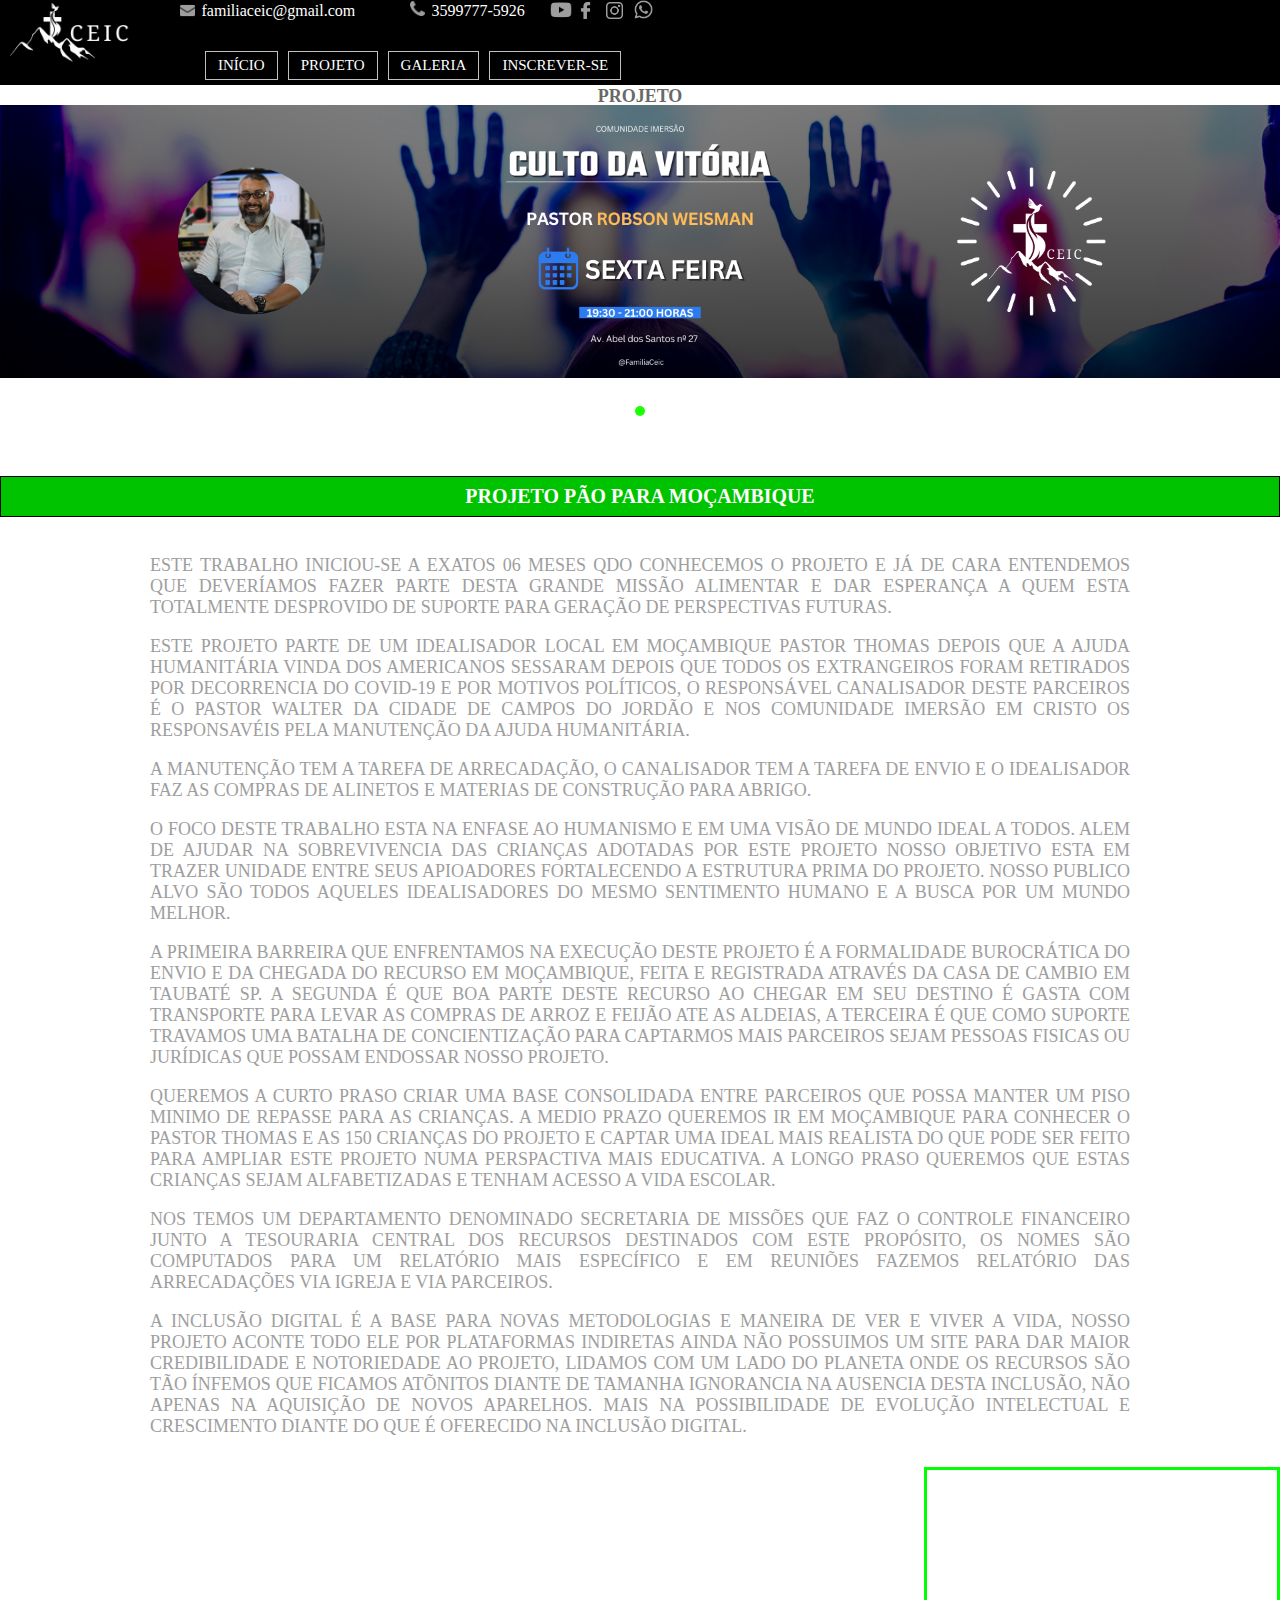
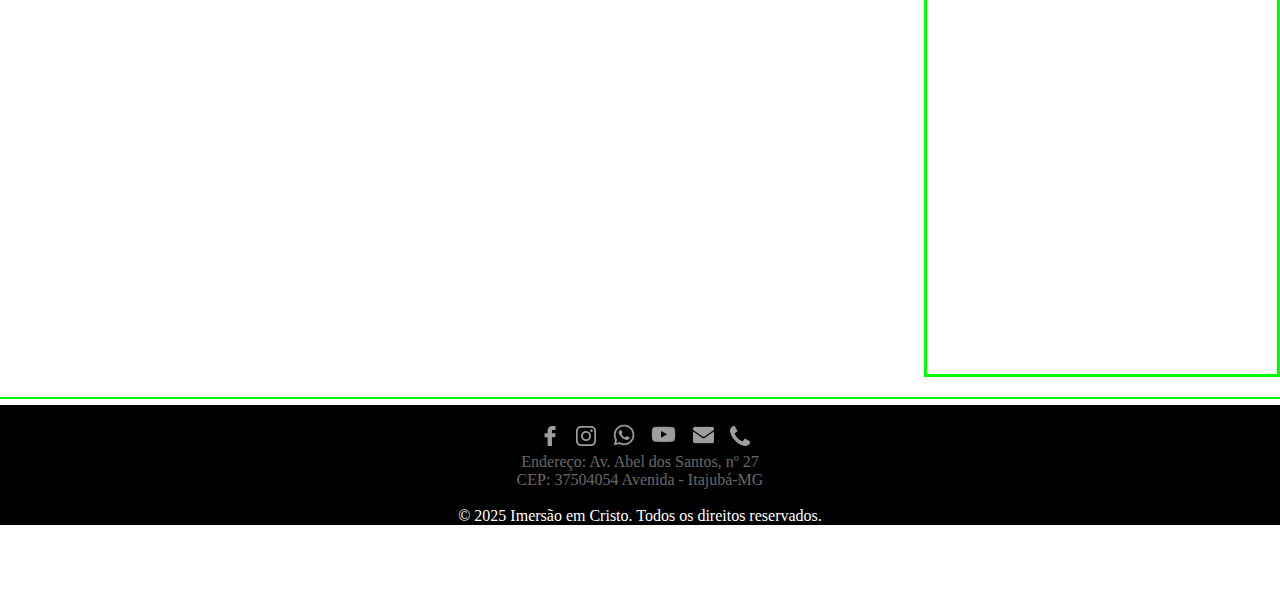
<file: projeto.html>
<!DOCTYPE html>
<html lang="en, pt-br">

    <head>
        <meta charset="UTF-8">
        <meta name="viewport" content="width=device-width, initial-scale=1.0">
        <meta http-equiv="X-UA-Compatible" content="IE=edge">
        

        <title>IMERSÃO EM CRISTO</title>
        
        <link rel="icon" type="image/x-icon" href="imagem/favicon/1.png">

        <link rel="stylesheet" type="text/css" href="estilo.css" media="screen" />

    </head>

<body>
    
    <div class="container1">
    
       
           

        
        

       <!-- <div  id="section">
           
            <div id="tirinha1">


                <marquee> ---1--- [Sua propaganda aqui!]---2---  [Sua propaganda aqui!]---3---  
                    [Sua propaganda aqui!] ---4--- [Sua propaganda aqui!] ---5--- [Sua propaganda aqui!] ---6--- 
                    [Sua propaganda aqui!] ---7--- [Sua propaganda aqui!] ---8--- [Sua propaganda aqui!] ---9--- 
                    [Sua propaganda aqui!]---10---  [Sua propaganda aqui!] ---11--- [Sua propaganda aqui!] ---12--- 
                    [Sua propaganda aqui!] ---13--- [Sua propaganda aqui!]---14---  [Sua propaganda aqui!]---15---
                    [Sua propaganda aqui!]---16--- [Sua propaganda aqui!]---17---  [Sua propaganda aqui!]---18---  
                    [Sua propaganda aqui!] ---19--- [Sua propaganda aqui!] ---20--- [Sua propaganda aqui!] ---21--- 
                    [Sua propaganda aqui!] ---22--- [Sua propaganda aqui!] ---23--- [Sua propaganda aqui!] ---24--- 
                    [Sua propaganda aqui!]---25---  [Sua propaganda aqui!] ---26--- [Sua propaganda aqui!] ---27--- 
                    [Sua propaganda aqui!] ---28--- [Sua propaganda aqui!]---29---  [Sua propaganda aqui!]---30---
                    [Sua propaganda aqui!]  
                </marquee>

            </div>

            <div id="tirinha2">

                <marquee direction="right" 
                behavior="alternate" 
                style="border:rgb(255, 255, 255) 2px SOLID">
                
                CONSAGRE AO CRIADOR TUDO O QUE VOCÊ FAZ, 
                E OS SEUS PLANOS SERÃO BEM-SUCEDIDOS. ["PV 16:3"]
                </marquee>
    
            </div> -->
            <div class="header" >                 

                <div  id="nav">
    
                    <br>
                    <br>
                    <br>
                    <br>
                    <br>
                    <br>                    
            
                    <div id="logo">
                                                                    
                                    
                         <img src="imagem/logo/2.png" width="120"  >
    
                                    
                    </div>
                   
                   
                        <div id="redesnavimg">
                    
                            <a href="https://www.facebook.com/FAMILIACEIC" target="_blank" rel="noopener noreferrer">
                                       
                           <img src="imagem/facebook-logo.png" width="17" alt="Facebook" >
                           
                            </a>
           
                   
                   
                           <a href="https://www.instagram.com/familiaceic/" target="_blank" rel="noopener noreferrer">
                                           
                               <img src="imagem//instagram.png" width="17" alt="Instagram" >
                               
                           </a>
           
                   
           
                            <a href="https://wa.me/qr/RQVI3HTVV2ERA1" target="_blank" rel="noopener noreferrer">
                           
                           <img src="imagem/whatsapp.png" width="19" alt="Whatsapp" >
           
                           </a>                       
                                       
                      
                           <div id="redesnavimgyoutube">
                                   
                            <a href="https://www.youtube.com/@familiaceic3685" target="_blank" rel="noopener noreferrer">
                                        
                                <img src="imagem/youtube.png" width="22" alt="Instagram" >
                                
                            </a>

                        </div>
       
                       </div>
    
                        <div id="telefone">
        
                             <a href="tel:+5535997775926">
                                
                             <img src="imagem/telephone-handle-silhouette.png" width="15" height="15" alt="Telefone">
                                        
                             </a>
        
                             <a href="tel:+5535997775926" style="color: #ffffff;" target="_blank" rel="noopener noreferrer"><font size=3>3599777-5926</font></a>          
                                
                        </div>
    
                        <div id="email">
    
    
                            <a href="mailto:familiaceic@gmail.com" target="_blank" rel="noopener noreferrer">
        
                                <img src="imagem/email.png" width="15" height="15" alt="E-mail" >
        
                            </a>
        
        
        
                            <a href="mailto:familiaceic@gmail.com" style="color: #ffffff;" target="_blank" rel="noopener noreferrer"><font size=3 >familiaceic@gmail.com</font></a>
                    
                            
        
                        </div>                          
                        
        
                    <input type="checkbox" id="menu-toggle">
                    <label for="menu-toggle" id="menu-icon">&#9776;</label>
            
                    <script src="script1.js"></script>
                    <script src="script3.js"></script>
    
                    <div id="menu">
        
                        <ul class="menu">
                            
                            <li><a href="index.html" style="color: #ffffff;">INÍCIO</a></li> 

                            <li><a href="projeto.html" style="color: #ffffff;">PROJETO</a></li>     
                            
                            <li> <a href="galeria.html" style="color: #ffffff;">GALERIA</a></li> 
                                    
                            <li><a href="contato.html" style="color: #ffffff;">INSCREVER-SE</a></li> 
            
                        </ul>
    
        
                    </div>
            
    
                </div>           
    
    
    
            </div>

        

        <div class="section">

            
           
            

            


            <div id="textoprincipalhome">

                <h3 align="center"><font size="4" color="#696969">PROJETO</font></h3>

                </div>

               
            <div id="linha">

                <hr width="100%" height="2px" color="#00ff00">
            
                

            </div>

                            </br>
                            </br>        
                            </br>
                            </br>
                            </br>
                            </br> 
                            </br>

                        
                            <div class="slideshow-container">
                                                    
                                <div class="slide">
                                    <img src="imagem/banners/1.png" alt="Imagem 1">
                                </div>
                            
                              <!--  <div class="slide">
                                    <img src="imagem/banners/2.png" alt="Imagem 2">
                                </div>
                            
                                <div class="slide">
                                    <img src="imagem/banners/3.png" alt="Imagem 3">
                                </div>
                            
                                <div class="slide">
                                    <img src="imagem/banners/4.png" alt="Imagem 4">
                                </div>

                                <div class="slide">
                                    <img src="IMAGEM/banners/black/1.gif" alt="Imagem 5">
                                </div> 

                                <div class="slide">
                                    <img src="imagem/banners/5.png" alt="Imagem 6">
                                </div>
                            
                                <div class="slide">
                                    <img src="imagem/banners/6.png" alt="Imagem 7">
                                </div>

                                <div class="slide">
                                    <img src="imagem/banners/7.gif" alt="Imagem 8">
                                </div>

                                <div class="slide">
                                    <img src="imagem/banners/8.png" alt="Imagem 9">
                                </div> -->
                            
                                
                              <!--  <div class="slide">
                                    <img src="IMAGEM/banners/black/1.gif" alt="Imagem 10">
                                </div> -->
                                                            
                            </div>  
                            
                            <div class="dots-container">
                                    
                                <span class="dot"></span>
    
                              <!--   <span class="dot"></span>

                                <span class="dot"></span>

                                <span class="dot"></span>
    
                               <span class="dot"></span> 
    
                                <span class="dot"></span>

                                <span class="dot"></span>

                                <span class="dot"></span>
                                        
                                <span class="dot"></span>-->

                             <!--   <span class="dot"></span> -->
    
                            </div>


                            <script src="script.js"></script>
                            

                        <br/>
                        <br/>


                            <!--<div id="textoprincipal">

                                
                               
                                <div id="audio1">
                                
                                    
    
                                    <br>
                                    <br>
                                    <br>
                                    <br>
                                    <br>
                                    
                                    
                                    
                                    

                                    <center>  

                                    <p><font aligni="justify" color="#696969" size="4px"></font></p>

                                    <br>
                                    
                    
                                        <audio autoplay loop controls>
                        
                                                <source src="AUDIO/vinheta2.wav" type="audio/mpeg" />
                                                <source src="AUDIOS/narracao1.ogg" type="audio/ogg" />
                                                <source src="AUDIO/narracao1.wav" type="audio/wav" /> 
    
                                                Seu navegador não suporta áudio tag. 
                        
                                        </audio>
                
                                
                                    </center> 
                                
                            </div>-->

                          
                            
                           <div id="blog">
                            
                            <table >

                                <tbody>
                                
                                    <tr >
                                        <td id="blogtitle" style="color: #ffffff; background-color: #00c300; height: 20px;"><font size="5" color="#ffffff" ><h5>PROJETO PÃO PARA MOÇAMBIQUE</h5></font></td>
                                    </tr>
                                </tbody>
                            
                            </table>
                        
                           
                            <br>                                                        
                            <p id="descricao2"><font size="4" color="#9e9e9e">ESTE TRABALHO INICIOU-SE A EXATOS 06 MESES QDO CONHECEMOS O PROJETO E JÁ DE CARA ENTENDEMOS QUE DEVERÍAMOS FAZER PARTE DESTA GRANDE MISSÃO ALIMENTAR E DAR ESPERANÇA A QUEM ESTA TOTALMENTE DESPROVIDO DE SUPORTE PARA GERAÇÃO DE PERSPECTIVAS FUTURAS.</font></p>

                            <br>                                                                 
                            <p id="descricao2"><font size="4" color="#9e9e9e">ESTE PROJETO PARTE DE UM IDEALISADOR LOCAL EM MOÇAMBIQUE PASTOR THOMAS DEPOIS QUE A AJUDA HUMANITÁRIA VINDA DOS AMERICANOS SESSARAM DEPOIS QUE TODOS OS EXTRANGEIROS FORAM RETIRADOS POR DECORRENCIA DO COVID-19 E POR MOTIVOS POLÍTICOS, O RESPONSÁVEL CANALISADOR DESTE PARCEIROS É O PASTOR WALTER DA CIDADE DE CAMPOS DO JORDÃO E NOS COMUNIDADE IMERSÃO EM CRISTO OS RESPONSAVÉIS PELA MANUTENÇÃO DA AJUDA HUMANITÁRIA.</font></p>

                            <br>                                                                 
                            <p id="descricao2"><font size="4" color="#9e9e9e">A MANUTENÇÃO TEM A TAREFA DE ARRECADAÇÃO, O CANALISADOR TEM A TAREFA DE ENVIO E O IDEALISADOR FAZ AS COMPRAS DE ALINETOS E MATERIAS DE CONSTRUÇÃO PARA ABRIGO.</font></p>

                            <br>                                                                 
                            <p id="descricao2"><font size="4" color="#9e9e9e">O FOCO DESTE TRABALHO ESTA NA ENFASE AO HUMANISMO E EM UMA VISÃO DE MUNDO IDEAL A TODOS. ALEM DE AJUDAR NA SOBREVIVENCIA DAS CRIANÇAS ADOTADAS POR ESTE PROJETO NOSSO OBJETIVO ESTA EM TRAZER UNIDADE ENTRE SEUS APIOADORES FORTALECENDO A ESTRUTURA PRIMA DO PROJETO. NOSSO PUBLICO ALVO SÃO TODOS AQUELES IDEALISADORES DO MESMO SENTIMENTO HUMANO E A BUSCA POR UM MUNDO MELHOR.</font></p>

                            <br>                                                                 
                            <p id="descricao2"><font size="4" color="#9e9e9e">A PRIMEIRA BARREIRA QUE ENFRENTAMOS NA EXECUÇÃO DESTE PROJETO É A FORMALIDADE BUROCRÁTICA DO ENVIO E DA CHEGADA DO RECURSO EM MOÇAMBIQUE, FEITA E REGISTRADA ATRAVÉS DA CASA DE CAMBIO EM TAUBATÉ SP. A SEGUNDA É QUE BOA PARTE DESTE RECURSO AO CHEGAR EM SEU DESTINO É GASTA COM TRANSPORTE PARA LEVAR AS COMPRAS DE ARROZ E FEIJÃO ATE AS ALDEIAS, A TERCEIRA É QUE COMO SUPORTE TRAVAMOS UMA BATALHA DE CONCIENTIZAÇÃO PARA CAPTARMOS MAIS PARCEIROS SEJAM PESSOAS FISICAS OU JURÍDICAS QUE POSSAM ENDOSSAR NOSSO PROJETO.</font></p>

                            <br> 

                            <p id="descricao2"><font size="4" color="#9e9e9e">QUEREMOS A CURTO PRASO CRIAR UMA BASE CONSOLIDADA ENTRE PARCEIROS QUE POSSA MANTER UM PISO MINIMO DE REPASSE PARA AS CRIANÇAS. A MEDIO PRAZO QUEREMOS IR EM MOÇAMBIQUE PARA CONHECER O PASTOR THOMAS E AS 150 CRIANÇAS DO PROJETO E CAPTAR UMA IDEAL MAIS REALISTA DO QUE PODE SER FEITO PARA AMPLIAR ESTE PROJETO NUMA PERSPACTIVA MAIS EDUCATIVA. A LONGO PRASO QUEREMOS QUE ESTAS CRIANÇAS SEJAM ALFABETIZADAS E TENHAM ACESSO A VIDA ESCOLAR.</font></p>

                            <br> 

                            <p id="descricao2"><font size="4" color="#9e9e9e">NOS TEMOS UM DEPARTAMENTO DENOMINADO SECRETARIA DE MISSÕES QUE FAZ O CONTROLE FINANCEIRO JUNTO A TESOURARIA CENTRAL DOS RECURSOS DESTINADOS COM ESTE PROPÓSITO, OS NOMES SÃO COMPUTADOS PARA UM RELATÓRIO MAIS ESPECÍFICO E EM REUNIÕES FAZEMOS RELATÓRIO DAS ARRECADAÇÕES VIA IGREJA E VIA PARCEIROS.</font></p>

                            <br> 

                            <p id="descricao2"><font size="4" color="#9e9e9e">A INCLUSÃO DIGITAL É A BASE PARA NOVAS METODOLOGIAS E MANEIRA DE VER E VIVER A VIDA, NOSSO PROJETO ACONTE TODO ELE POR PLATAFORMAS INDIRETAS AINDA NÃO POSSUIMOS UM SITE PARA DAR MAIOR CREDIBILIDADE E NOTORIEDADE AO PROJETO, LIDAMOS COM UM LADO DO PLANETA ONDE OS RECURSOS SÃO TÃO ÍNFEMOS QUE FICAMOS ATÕNITOS DIANTE DE TAMANHA IGNORANCIA NA AUSENCIA DESTA INCLUSÃO, NÃO APENAS NA AQUISIÇÃO DE NOVOS APARELHOS. MAIS NA POSSIBILIDADE DE EVOLUÇÃO INTELECTUAL E CRESCIMENTO DIANTE DO QUE É OFERECIDO NA INCLUSÃO DIGITAL.</font></p>

                            <br>

                            <!-- <table>

                                <tbody>
                                
                                    <tr>
                                        <td style="color: #ffffff; background-color: #00c300; height: 20px;"><font size="5" color="#ffffff"><h6>GOOGLE MAPS</h6></font></td>
                                    </tr>
                                </tbody>
                            
                            </table>

                            <br>
                            <br>

                            

                            <iframe src="https://www.google.com/maps/embed?pb=!1m14!1m8!1m3!1d14750.899884357776!2d-45.4660893!3d-22.4393752!3m2!1i1024!2i768!4f13.1!3m3!1m2!1s0x6857248f2d5c3b95%3A0xecda952f275e998!2sTechx%20Micro!5e0!3m2!1spt-BR!2sbr!4v1703903463397!5m2!1spt-BR!2sbr" width="900" height="450" style="border:0;" allowfullscreen="" loading="lazy" referrerpolicy="no-referrer-when-downgrade"></iframe>

                            <br>
                            <br>
                            <br>

                            
                            <table>

                                <tbody>
                                
                                    <tr>
                                        <td style="color: #ffffff; background-color: #00c300; height: 20px;"><font size="5" color="#ffffff"><h6>AVALIAÇÃO DO CLIENTE</h6></font></td>
                                    </tr>
                                </tbody>
                            
                            </table>

                            <br>
                            <br>

                            <center><h6><font size="4" color="#696969"><u>CLIQUE NO QR CODE<br><br>OU APONTE A CÂMERA DO SEU CELULAR</u></font></h6></center>

                            <br>
                            <br>
                            
                            <div id="qrcode">

                            <a href="https://g.page/r/CZjpdfJSqc0OEAI/review" target="_blank" rel="noopener noreferrer">
                                       
                                <img src="imagem/qrcode/qrcode3.png" width="450" alt="Facebook" >
                                
                                 </a>

                            </div>

                         

                            <br>
                            <br>
                            <br>
                            <br>

                            
                            <table >

                                <tbody>
                                
                                    <tr>
                                        <td style="color: #ffffff; background-color: #00c300; height: 20px;"><font size="5" color="#ffffff"><h6>NOSSOS FEITOS</h6></font></td>
                                    </tr>
                                </tbody>
                            
                            </table> -->

                           <!-- <table >
                        
                                <tbody>
                                
                                   
                        
                                    <tr>
                                        <th id="tbavaliacao" scope="col"  style="background-color:rgb(255, 255, 255); "><font size="5" color="#696969"><center> <div id="avaliacao">

                                            <a href="https://maps.app.goo.gl/7SoqTKr6n8rBCwpH9" target="_blank" rel="noopener noreferrer">

                                                <br>
                                                       
                                                <img src="IMAGEM/avaliacao/clientes/pr.jorge/1.png" width="450px" alt="Restauração de Fábrica" >
                                                
                                                 </a>
                
                                            </div></center><br><center><h6><u>RESTAURAÇÃO DE FÁBRICA</u></h6></center></font></th>

                                        
                                        <br>

                                        <th id="tbavaliacao" scope="col" style="background-color:rgb(255, 255, 255); "><font size="5" color="#696969"><center><div id="avaliacao">

                                            <a href="https://maps.app.goo.gl/dj8Be2fDw4hXSS7k7" target="_blank" rel="noopener noreferrer">

                                                <br>
                                                       
                                                <img src="IMAGEM/avaliacao/clientes/alexandra/1.png" width="450px"  alt="Configuração de Ambiente Compartilhado" >
                                                
                                                 </a>
                
                                            </div></center><br><center><h6><u>CONFIGURAÇÃO DE AMBIENTE COMPARTILHADO</u></h6></center></font></th>

                                        <br>

                                        <th id="tbavaliacao" scope="col" style="background-color:rgb(255, 255, 255); "><font size="5" color="#696969"><center><div id="avaliacao">

                                            <a href="https://maps.app.goo.gl/a9Qyf6FhJYWQRedp7" target="_blank" rel="noopener noreferrer">

                                                <br>
                                                       
                                                <img src="IMAGEM/avaliacao/clientes/sr.walter/1.png" width="450px" alt="Configuração Wifi / Limpeza de Cabeçote" >
                                                
                                                 </a>
                
                                            </div></center><br><center><h6><u>CONFIGURAÇÃO WIFI / LIMPEZA DE CABEÇOTE</u></h6></center></font></th>
                                        
                                    </tr>
                   
                                    
                                    
                                </tbody>
                        
                            </table> 
                        
                            <table >
                        
                                <tbody>

                                    <tr>
                                        <th id="tbavaliacao" scope="col"  style="background-color:rgb(255, 255, 255); "><font size="5" color="#696969"><center> <div id="avaliacao">

                                            <a href="https://maps.app.goo.gl/YhTdoEhjFGxWkbhe9" target="_blank" rel="noopener noreferrer">

                                                <br>
                                                       
                                                <img src="imagem/avaliacao/clientes/rian/1.png" width="450px" alt="Limpeza / Instalação-GPU / Formatação" >
                                                
                                                 </a>
                
                                            </div></center><br><center><h6><u>LIMPEZA / INSTALAÇÃO-GPU / FORMATAÇÃO</u></h6></center></font></th>

                                        
                                        <br>
                         

                                        <th id="tbavaliacao" scope="col"  style="background-color:rgb(255, 255, 255); "><font size="5" color="#696969"><center> <div id="avaliacao">

                                            <a href="https://maps.app.goo.gl/7SoqTKr6n8rBCwpH9" target="_blank" rel="noopener noreferrer">

                                                <br>
                                                       
                                                <img src="imagem/avaliacao/clientes/pr.jorge/1.png" width="450px" alt="Restauração de Fábrica" >
                                                
                                                 </a>
                
                                            </div></center><br><center><h6><u>RESTAURAÇÃO DE FÁBRICA</u></h6></center></font></th>

                                        
                                        <br>

                                        

                                        <th id="tbavaliacao" scope="col" style="background-color:rgb(255, 255, 255); "><font size="5" color="#696969"><center><div id="avaliacao">

                                            <a href="https://maps.app.goo.gl/dj8Be2fDw4hXSS7k7" target="_blank" rel="noopener noreferrer">

                                                <br>
                                                       
                                                <img src="imagem/avaliacao/clientes/alexandra/1.png" width="450px"  alt="Configuração de Ambiente Compartilhado" >
                                                
                                                 </a>
                
                                            </div></center><br><center><h6><u>CONFIGURAÇÃO DE AMBIENTE COMPARTILHADO</u></h6></center></font></th>

                                    </tr>

                                        <br>

                                        <tr>

                                        <th id="tbavaliacao" scope="col" style="background-color:rgb(255, 255, 255); "><font size="5" color="#696969"><center><div id="avaliacao">

                                            <a href="https://maps.app.goo.gl/a9Qyf6FhJYWQRedp7" target="_blank" rel="noopener noreferrer">

                                                <br>
                                                       
                                                <img src="imagem/avaliacao/clientes/sr.walter/1.png" width="450px" alt="Configuração Wifi / Limpeza de Cabeçote" >
                                                
                                                 </a>
                
                                            </div></center><br><center><h6><u>CONFIGURAÇÃO WIFI / LIMPEZA DE CABEÇOTE</u></h6></center></font></th>
                                        
                                        </tr>
                   
                                    
                                    
                                </tbody>
                        
                            </table>

                           
                           
                            
                            <br>
                            <br>
                            <br>

                            

                                    <iframe src="https://booking.builderall.com/embed/10105e9ffcf81241258a4131788f18ee?show_event_infos=true" frameborder="0" width="100%" height="30%" style="min-height: 960px"></iframe>
                            <br>
                           
                            -->
                            
                            <br>
                            <br>
                            <br>
                            <br>
                            <div id="chatbootservicos">

                                <iframe src="https://sitebot.builderall.com/sitebot.php?key=uZwjY5MVYWbC" style="border: 0; width: 350px; height:500px" allowfullscreen="true"></iframe>
                            
                            </div>

                                <div id="linha1">

                                     <hr width="100%" height="2px" color="#00ff00">

                                </div>

                                
                                
                               
        <br>
        <br>
        <br>
        <br>
        <br>
        <br>
        <br>
        <br>
        <br>
        <br>
        <br>
        <br>
        
        
        
            <div  id="footerservicos" >

              <!--  <div id="footerimg">
                                                            
                            
                    <img src="IMAGEM/globallogosite2.png" width="160"  >
    
                    
    
                    
                </div> -->

                </br>
                
    
                <div id="footerredes">
    
                    
                                                            
                            
                    <a href="https://www.facebook.com/FAMILIACEIC" target="_blank" rel="noopener noreferrer">
                        
                        <img src="imagem/facebook-logo.png" width="20" alt="Facebook" >
                        
                    </a>
    
                

                    <a href="https://www.instagram.com/familiaceic/" target="_blank" rel="noopener noreferrer">
                            
                        <img src="imagem/instagram.png" width="20" alt="Instagram" >
                        
                    </a>

                    <a href="https://wa.me/qr/RQVI3HTVV2ERA1" target="_blank" rel="noopener noreferrer">
                        
                        <img src="imagem/whatsapp.png" width="22" alt="Whatsapp" >

                    </a>
                    
                
                    <a href="https://www.youtube.com/@familiaceic3685" target="_blank" rel="noopener noreferrer">
                            
                        <img src="imagem/youtube.png" width="25" height="23" alt="Youtube" >
                        
                    </a>
                                
                
                    <a href="mailto:familiaceic@gmail.com" target="_blank" rel="noopener noreferrer">

                        <img src="imagem/email.png" width="21" height="22" alt="E-mail" >

                    </a>

                    <a href="tel:+5535997775926">

                        <img src="imagem/telephone-handle-silhouette.png" width="20"  alt="Telefone">
                        
                    </a>
                
              </div>
                    

                  
              <p><font aligni="justify" color="#696969" size="3px">Endereço: Av. Abel dos Santos, nº 27
                <br> CEP: 37504054 Avenida - Itajubá-MG
            </font></p>

                  <br>

                  &copy; 2025 Imersão em Cristo. Todos os direitos reservados.

            </div>

        <br>

            
            
        </div>

    </div>

</body>

</html>
</file>
<file: estilo.css>
* {
  margin: 0;
  padding: 0;
}

html {
  scroll-behavior: smooth;
}

/* Estilo padrão para desktop */
body {
  font-size: 16px;
}




        .container1 {
          display: grid;
          flex-direction: column;
          flex-wrap: wrap;
          
          margin-top: -50px;
          top: 0px;
          margin-bottom: 0px;
          bottom: 0px;
          margin-left: 0px;
          left: 0px;
          margin-right: 0px;
          right: 0px;
          height: 60vh;
          grid-template-columns: 1fr;
          grid-template-rows: 0.1fr 2.8fr 0.5fr;
          grid-template-areas:
          
            "header"
            "section"
            "footer";

          text-align: center;

          /* grid-gap: 0.5em; */

          font-family: Tahoma;
          font-weight: 500;
          gap: 5px;
        }

        .container2 {
          display: grid;
          flex-direction: column;
          flex-wrap: wrap;
          
          margin-top: -50px;
          top: 0px;
          
          margin-bottom: 0px;
          bottom: 0px;
          margin-left: 0px;
          left: 0px;
          margin-right: 0px;
          right: 0px;
          height: 60vh;
          grid-template-columns: 1fr;
          grid-template-rows: 0.5fr 2.8fr 0.5fr;
          grid-template-areas:
            
            "nav"
            "section"
            "footer";

          text-align: center;

          /* grid-gap: 0.5em; */

          font-family: Tahoma;
          font-weight: 500;
          gap: 5px;
        }

        .container3 {
          display: grid;
          flex-direction: column;
          flex-wrap: wrap;
          
          margin-top: -50px;
          top: 0px;
          
          margin-bottom: 0px;
          bottom: 0px;
          margin-left: 0px;
          left: 0px;
          margin-right: 0px;
          right: 0px;
          height: 60vh;
          grid-template-columns: 1fr;
          grid-template-rows: 0.5fr 2.8fr 0.5fr;
          grid-template-areas:
            
            "nav"
            "section"
            "footer";

          text-align: center;

          /* grid-gap: 0.5em; */

          font-family: Tahoma;
          font-weight: 500;
          gap: 5px;
        }

        .container4 {
          display: grid;
          flex-direction: column;
          flex-wrap: wrap;
          
          margin-top: -50px;
          top: 0px;
          
          margin-bottom: 0px;
          bottom: 0px;
          margin-left: 0px;
          left: 0px;
          margin-right: 0px;
          right: 0px;
          height: 60vh;
          grid-template-columns: 1fr;
          grid-template-rows: 0.5fr 2.8fr 0.5fr;
          grid-template-areas:
            
            "nav"
            "section"
            "footer";

          text-align: center;

          /* grid-gap: 0.5em; */

          font-family: Tahoma;
          font-weight: 500;
          gap: 5px;

        }

        .container5 {
          display: grid;
          flex-direction: column;
          flex-wrap: wrap;
          
          margin-top: -50px;
          top: 0px;
          
          margin-bottom: 0px;
          bottom: 0px;
          margin-left: 0px;
          left: 0px;
          margin-right: 0px;
          right: 0px;
          height: 60vh;
          grid-template-columns: 1fr;
          grid-template-rows: 0.5fr 2.8fr 0.5fr;
          grid-template-areas:
            
            "nav"
            "section"
            "footer";

          text-align: center;

          /* grid-gap: 0.5em; */

          font-family: Tahoma;
          font-weight: 500;
          gap: 5px;
        }

        .container6 {
          display: grid;
          flex-direction: column;
          flex-wrap: wrap;
          
          margin-top: -50px;
          top: 0px;
          
          margin-bottom: 0px;
          bottom: 0px;
          margin-left: 0px;
          left: 0px;
          margin-right: 0px;
          right: 0px;
          height: 60vh;
          grid-template-columns: 1fr;
          grid-template-rows: 0.5fr 2.8fr 0.5fr;
          grid-template-areas:
            
            "nav"
            "section"
            "footer";

          text-align: center;

          /* grid-gap: 0.5em; */

          font-family: Tahoma;
          font-weight: 500;
          gap: 5px;
        }

        .container7 {
          display: grid;
          flex-direction: column;
          flex-wrap: wrap;
          
          margin-top: -50px;
          top: 0px;
          
          margin-bottom: 0px;
          bottom: 0px;
          margin-left: 0px;
          left: 0px;
          margin-right: 0px;
          right: 0px;
          height: 60vh;
          grid-template-columns: 1fr;
          grid-template-rows: 0.5fr 2.8fr 0.5fr;
          grid-template-areas:
            
            "nav"
            "section"
            "footer";

          text-align: center;

          /* grid-gap: 0.5em; */

          font-family: Tahoma;
          font-weight: 500;
          gap: 5px;
        }

        .container8 {
          display: grid;
          flex-direction: column;
          flex-wrap: wrap;
          
          margin-top: -50px;
          top: 0px;
          
          margin-bottom: 0px;
          bottom: 0px;
          margin-left: 0px;
          left: 0px;
          margin-right: 0px;
          right: 0px;
          height: 60vh;
          grid-template-columns: 1fr;
          grid-template-rows: 0.5fr 2.8fr 0.5fr;
          grid-template-areas:
            
            "nav"
            "section"
            "footer";

          text-align: center;

          /* grid-gap: 0.5em; */

          font-family: Tahoma;
          font-weight: 500;
          gap: 5px;
        }

        .container9 {
          display: grid;
          flex-direction: column;
          flex-wrap: wrap;
          
          margin-top: -50px;
          top: 0px;
          
          margin-bottom: 0px;
          bottom: 0px;
          margin-left: 0px;
          left: 0px;
          margin-right: 0px;
          right: 0px;
          height: 60vh;
          grid-template-columns: 1fr;
          grid-template-rows: 0.5fr 2.8fr 0.5fr;
          grid-template-areas:
            
            "nav"
            "section"
            "footer";

          text-align: center;

          /* grid-gap: 0.5em; */

          font-family: Tahoma;
          font-weight: 500;
          gap: 5px;
          
        }

        @media (min-width: 570px) {

        .foto {
          flex: 1;
          margin: 0;
          padding: 0;

        }

        .header {
          
          z-index: 1000;
          background-color: #000000;
          margin-top: -50;
          margin-bottom: -125px;

        }

        #cliquewhatsapp a,
        a:link {
          
          text-decoration: none;
          font-size: 26px;
          color: rgb(92, 92, 92);
          
        }


        #logo {

          display: block;
          flex-wrap: wrap;
          margin-top: 0px;

          margin-top: 25px;
          margin-bottom: -20px;
          bottom: 0px;
          margin-left: -30px;
          left: 0px;
          margin-right: 0px;
          right: 0px;
          width: 200px;
          grid-area: header;

        }



        /* #texto1{

            font-size: 0px;
            margin-left:  5px;
            margin-right:  5px;
            padding-top: 0px;
            
            color: white;
            -webkit-text-stroke-width: 1px;
        -webkit-text-stroke-color: #312131;
        font-size: 1em; color: #ffffff;
            

        } */

        body{

          width: 100%;
          margin-top: 0px;
          margin-bottom: 0px;
          

        }

        #nav {
          
          z-index: 1000;
          display: block;
          flex-wrap: wrap;
          width: 100%;
          margin-top: -80px;
          margin-bottom: 0px;
          text-align: center;
          background-color: #000;
          grid-area: header;
          /* border-radius: 0.5em; */
          padding-bottom: 0px;

        }

        #redesnavimg{
        float:left;
        display: block;
        flex-wrap: wrap;       
        margin-top: -50px;
        margin-bottom: -90px;
        margin-left: 400px;
        margin-right: 0px;
        grid-area: header;

        }


        #redesnavimg img {
          
          grid-area: header;
          margin-right: 5px;
        
          
          }

        #redesnavimg img:hover {
            color: #333; /* Cor de texto padrão */
            transition: color 0.3s; /* Efeito de transição suave */
            background-color: rgb(0, 255, 0); 
            
          }

          #redesnavimgyoutube{
            float:left;
            display: block;
            flex-wrap: wrap;       
            margin-top: 2px;
            margin-bottom: 0px;
            margin-left: 150px;
            margin-right: 0px;
            grid-area: header;
    
            }

          #telefone{ 

            float:left;
            color: #ffffff;
            margin-top: -53px;
            margin-bottom: 0px;
            margin-right: 0px;
            margin-left: 410px;
            grid-area: header;
            
              
          }
          

        #telefone img:hover {
          color: #333; /* Cor de texto padrão */
          transition: color 0.3s; /* Efeito de transição suave */

          background: rgb(0, 255, 0);
          color: #fff;
          
          
        }

        #email{

        float:left;
        margin-bottom: 0px;
        margin-left: 200px;
        margin-right: 0px;
        margin-top: -53px;
        grid-area: header;
          
          }

        #email img {

          margin-top: 10px;
          margin-bottom: -2px;
          margin-left: -20px;
          grid-area: header;
          
          }

        #email img:hover {
          color: #333; /* Cor de texto padrão */
          transition: color 0.3s; /* Efeito de transição suave */

          background: rgb(0, 255, 0);
          color: #fff;
          
        }

        /* .menu-toggle {
          display: none;
          
        }

        .menu-icon {
          display: none;
          cursor: pointer;
          float: right;
          margin-right: 10px;
          margin-left: 0px;
          margin-top: -60px;
          margin-bottom: 0px;

          
          font-size: 30px;
          
          background-color: #000000;
          color: #ffffff
        }

        .menu {
          
          display: none;
          text-align: center;
          
          margin-top: 50px;
          margin-right:0px;
        
        }

        .menu ul {
          display: none;
          list-style: none;
          padding: 0;
        }

        .menu li {
          display: none;
          margin: 0px 0;

        }

        .menu a {
          display: none;
          text-decoration: none;
          color: #ffffff;

        }

        .menu-toggle:checked + #menu-icon {
          display: none;
          background-color: #000000;
          color: #ffffff;
          height: 0px;
          font-size: 30px;
          margin-bottom: 0px;
        
        }

        .menu-toggle:checked + #menu {
          display: none;
          
        }  */
        #menu-toggle{

        display: none;

        }

        #menu {
          list-style-type: none;
          display: block;
          flex-wrap: wrap;
          margin-left: 200px;
          left: 0px;
          margin-right: 0px;
          right: 0px;
          margin-top: -90px;
          padding-top: 0px;
          top: 50px;
          margin-bottom: 0px;
          bottom: 0px;
          align-items: center;
          text-align: left;
          list-style: none;
          border: 0px solid #c0c0c0;
          grid-area: header;
        }
        
        #menu li {
          border: 1px solid #c0c0c0; /* Define a borda para cada item de menu */
          padding: 5px; /* Adiciona um espaço interno ao redor do texto */
          margin: 5px; /* Adiciona um espaço entre os itens de menu */
        }
        


        .menu li {
          list-style-type: none;
          position: relative;
          float: left;
          border-bottom: 0px solid #c0c0c0;
          

        }


        .menu li a {
          
          display: flex;
          flex-wrap: wrap;
          font-size: 15px;
          
          margin-bottom: 0px;
          text-align: center;
          color: #7a7a7a;
          text-decoration: none;
          padding: 0px 7px;
          display: block;
          

        }


        .menu li a:visited {
          color: rgb(114, 114, 114);
          
        }


        .menu li a:hover {
          
          background: rgb(0, 255, 0);
          border-radius: 5px;
          color: #000000;
          -moz-box-shadow: 0 3px 10px 0 #cccccc;
          -webkit-box-shadow: 0 3px 10px 0 #cccccc;
          text-shadow: 0px 0px 5px #000000;
          
          

        }


        .menu li ul {
          display: none;
         
          margin-top: 0px;

          left: 0px;
          background-color: #ffffff;
          

        }


        .menu li:hover ul,
        .menu li.over ul {
          display: none;
          display: block;
          flex-wrap: wrap;
          border-radius: 5px;
          

        }


        .menu li a:active {
          color: rgb(0, 255, 0);
          

        }


        #section {
          display: block;
          flex-wrap: wrap;
          position: absolute;
        margin-top: 100px;
          background-color: rgba(255, 255, 255,);
          grid-area: section;
          /* border-radius: 0.5em; */
          color: #000000;

        }


        #videoprincipal {
          margin-top: 130px;
          padding: 0px;

        }


        #videoprincipal4 {
          margin-top: 10px;
          padding: 0px;

        }


        #videoprincipal1 {
          margin-top: 250px;
          padding: 0px;
          margin-top: 0px;

        }


        #audio1 {
          margin-top: -170px;

        }


        #galeria {
          display: block;
          float: center;
          margin-top: -23px;

        }


        .album {
          display: flex;
          flex-wrap: wrap;
          gap: 0.5px; /* Espaço entre as fotos */

        }



        .album img {
          width: 90%;
          height: 100%;

        }


        #textoprincipal {
          margin-top: 20px;
          margin-bottom: 20px;
          margin-left: 80px;
          margin-right: 80px;
          font-size: 22px;
          text-align: justify;

        }


        #textoprincipalservicos {
          margin-top: 20px;
          margin-bottom: 20px;
          margin-left: 80px;
          margin-right: 80px;
          font-size: 22px;
          text-align: justify;

        }

        #sobrenos {
          background-color: rgb(0, 0, 0);
          grid-area: sidebar;
          padding: 10px;
          /* border-radius: 0.5em; */

        }


        #calendario {
          margin-top: -50px;
          top: 0px;
          text-align: right;
          justify-content: right;
          right: 12px;

        }


        #comprometidos {
          margin-top: -445px;
          text-shadow: -1px -1px 0 #000, 2px -2px 0 #000, -1px 1px 0 #000,
            1px 1px 0 #000;
          /* Os valores negativos (-1px) criam um contorno ao redor do texto */
          color: white; /* Define a cor do texto */

        }

        #apaixonados {
          margin-top: -10px;
          text-shadow: -1px -1px 0 #000, 2px -2px 0 #000, -1px 1px 0 #000,
            1px 1px 0 #000;
          /* Os valores negativos (-1px) criam um contorno ao redor do texto */
          color: white; /* Define a cor do texto */

        }

        #certificacao {
          margin-top: 0px;
          margin-bottom: 200px;

        }

        #textoprincipal3 {
          margin-top: -20px;
          margin-bottom: 0px;
          text-align: justify;

        }

        #textocertificacao {
          margin-top: -200px;
          margin-bottom: 0px;
          margin-left: 80px;
          margin-right: 80px;

        }

        #textoprincipal7 {
          margin-top: -70px;
          margin-bottom: 0px;
          text-align: justify;

        }

        #textoprincipal7paragrafo {
          margin-top: 0px;
          margin-bottom: 0px;
          text-align: justify;
          margin-left: 80px;
          margin-right: 80px;

        }

        #audionossacrenca {
          margin-top: 0px;

        }

        #nossacrencaimg {
          margin-top: 20px;

        }

        #contato {
          margin-top: -30px;

        }

        #linha {
          margin-top: 95px;
          margin-bottom: -130px;
          color: rgb(0, 255, 0);

        }

        #linha1 {
          margin-top: 20px;
          margin-left: 0px;
          margin-right: 0px;
          margin-bottom: -210px;
          color:  #00ff00;

        }

        #linhagaleria2 {
          margin-top: 0px;
          margin-left: 0px;
          margin-right: 0px;
          margin-bottom: 0px;
          color:  #00ff00;

        }

        #linhagaleria1 {
          margin-top: 0px;
          margin-bottom: -90px;
          color: rgb(0, 255, 0);

        }


        #textoprincipalnossamissao {
          margin-top: -53px;

        }

        #textoprincipalnossamissao2 {
          margin-top: 0px;
          margin-left: 80px;
          margin-right: 80px;
          text-align: justify;

        }

        #textoprincipalsobrenos {
          margin-top: -15px;
          margin-left: 80px;
          margin-right: 80px;
          text-align: justify;

        }


        #footer {
          text-align: center;
          background-color: rgb(0, 0, 0);
          grid-area: footer;
          margin-top: 0px;
          margin-left: 0px;
          margin-right: 0px;
          margin-bottom: 0px;
          /* border-radius: 0.5em; */
          color: #ffffff;

        }

        #footerhome {
          text-align: center;
          
          background-color: rgb(0, 0, 0);
          grid-area: footer;
          margin-top: 0PX;
          margin-left: -0PX;
          
          margin-right: -0px;
          margin-bottom: 0px;
          /* border-radius: 0.5em; */
          color: #ffffff;

        }

        #footerparceiros {
          text-align: center;
          
          background-color: rgb(0, 0, 0);
          grid-area: footer;
          margin-top: 0px;
          margin-left: 0px;
          
          margin-right: 0px;
          margin-bottom: 0px;
          /* border-radius: 0.5em; */
          color: #ffffff;

        }

        #footerservicos {
          text-align: center;
          
          background-color: rgb(0, 0, 0);
          grid-area: footer;
          margin-top: 0px;
          margin-left: 0px;
          
          margin-right: 0px;
          margin-bottom: 0px;
          /* border-radius: 0.5em; */
          color: #ffffff;

        }

        #footerorcamento {
          text-align: center;
          
          background-color: rgb(0, 0, 0);
          grid-area: footer;
          margin-top: 0px;
          margin-left: 0px;
          
          margin-right: 0px;
          margin-bottom: 0px;
          /* border-radius: 0.5em; */
          color: #ffffff;

        }

        #footercontato {
          text-align: center;
          
          background-color: rgb(0, 0, 0);
          grid-area: footer;
          margin-top: 0px;
          margin-left: 0px;
          
          margin-right: 0px;
          margin-bottom: 0px;
          /* border-radius: 0.5em; */
          color: #ffffff;

          
        }

        #footergaleria {
          text-align: center;
          
          background-color: rgb(0, 0, 0);
          grid-area: footer;
          margin-top: -210px;
          margin-left: 0px;
          
          margin-right: 0px;
          margin-bottom: 0px;
          /* border-radius: 0.5em; */
          color: #ffffff;

        }

        #footerredes a {
          text-decoration: none;
          border: none;
          margin-left: 10px;

        }

        #footerredes img:hover {
          margin-bottom: 0px;
          color: #333; /* Cor de texto padrão */
          transition: color 0.3s; /* Efeito de transição suave */

          background: rgb(0, 255, 0);
          color: #fff;

        }

        .slideshow-container {
          position: relative;
          max-width: 100%;
          overflow: hidden;

        }

        .slide {
          display: none;

        }

        .slideshow-container img {
          width: 100%;
          height: auto;
          margin-top: 0px;

        }

        .dots-container {
          text-align: center;
          margin-top: 20px;

        }

        .dot {
          height: 10px;
          width: 10px;
          margin: 0 5px;
          background-color: #000000;
          border-radius: 50%;
          display: inline-block;
          transition: background-color 0.3s;

        }

        .active {
          background-color: #1eff00;

        }

        #textoprincipalnossavisao {
          margin-top: -52px;
          margin-bottom: -35px;

        }

        #textonossavisao {
          margin-left: 80px;
          margin-right: 80px;
          margin-bottom: -20px;
          text-align: justify;

        }

        #textoprincipalhome {
          margin-top: 120px;
          margin-bottom: -95px;

        }

        .video-container{

        justify-content: center;
        margin-left: 0px;
        left: 0px;
        margin-right: 0px;
        right: 0px;
        margin-top: 0px;
        top: 0px;
        margin-bottom: 0px;
        bottom: 0px;

        }

        

        #chatboot {

        display: block;
        flex-wrap: wrap;
        margin-left: -80px;
        left: 0px;
        margin-right: 0px;
        right: 0px;
        margin-top: -60px;
        top: 0px;
        margin-bottom: 20px;
        bottom: 0px;
        justify-content: left;
        float: right;
        text-align: left;
        border: 3px solid rgb(0, 255, 0);

        }

        #chatboothome {

          display: block;
          flex-wrap: wrap;
          margin-left: -80px;
          left: 0px;
          margin-right: 0px;
          right: 0px;
          margin-top: -60px;
          top: 0px;
          margin-bottom: 20px;
          bottom: 0px;
          justify-content: left;
          float: right;
          text-align: left;
          border: 3px solid rgb(0, 255, 0);
  
          }

          #chatbootgaleria{

            display: block;
            flex-wrap: wrap;
            margin-left: 0px;
            left: 0px;
            margin-right: 0px;
            right: 0px;
            margin-top: -60px;
            top: 0px;
            margin-bottom: 20px;
            bottom: 0px;
            justify-content: left;
            float: right;
            text-align: left;
            border: 3px solid rgb(0, 255, 0);

          }

          #chatbootservicos{

            display: block;
            flex-wrap: wrap;
            margin-left: 0px;
            left: 0px;
            margin-right: 0px;
            right: 0px;
            margin-top: -60px;
            top: 0px;
            margin-bottom: 20px;
            bottom: 0px;
            justify-content: left;
            float: right;
            text-align: left;
            border: 3px solid rgb(0, 255, 0);

          }

        #linhanav{

        height: 50px;

        }

        #linhahome{

          margin-left: 0px;
          margin-right: 0px;
          margin-bottom: -300px;
  
          }


        table {
          
          flex-wrap: wrap;
          width: 100%;
          margin-top: 20px;
          border: 0px solid black;
          border-collapse: collapse;
          text-align: center;
          justify-content: center;
          margin-bottom: 20px;
          margin-left: 0px;
          margin-right: 0px;
          padding: 0px;
      }


      td {

          text-align: center;
          justify-content: center;
          border: 1px solid #000000;
          padding: 8px;
          border: 1px solid black;

      }

      th {

          text-align: center;
          justify-content: center;
          padding: 8px;
          padding-left: 0px;
          background-color: #00ab4a;
          border: 1px solid black;

      } 

      #tbtitulo{
       
        text-align: center;
        justify-content: center;
        float: right;
        width: 100%;
        margin-right: 0px;
        padding-top: 25px;
        margin-bottom: 0px;
       
      }

      #tbsv1{

      margin-bottom: -20px;

      }
  
      #tbtopcs{

      margin-top: -20px;

      }

#tabelaimg{

float: left;
margin-bottom: 15px;
margin-top: -5px;
margin-right: -90px;
margin-left: 10px;


}

#tbservicos1{
  
  text-align: center;
  text-align: justify;
  justify-content: center;
  padding-bottom:  50px;
  padding-left: 80px;
  padding-right: 80px;
  border: 20px solid #ffffff;

} 

#tbservicos2{
  
  text-align: center;
  text-align: justify;
  justify-content: center;
  padding-left: 80px;
  padding-right: 80px;
  border: 20px solid #ffffff;

} 

#tbservicos3{
  text-align: center;
  text-align: justify;
  justify-content: center;
  padding-bottom:  190px;
  padding-left: 0px;
  background-color: #00ab4a;
  border: 20px solid rgb(255, 255, 255);

} 

#tbservicos1 img{
  max-width: 80%;
  height: auto;
  display: block;
  margin: auto;
  
  
  justify-content: center;


}

#tbservicos2 img{
  max-width: 80%;
  height: auto;
  display: block;
  margin: auto;
  
  
  justify-content: center;


}

#tbservicos3 img{
  max-width: 80%;
  height: auto;
  display: block;
  margin: auto;
  
  
  justify-content: center;


}

#tbservicos4 img{
  max-width: 80%;
  height: auto;
  display: block;
  margin: auto;
  
  
  justify-content: center;


}

#tbservicos1 img:hover{
  max-width: 100%;
  height: auto;
  display: block;
  margin: auto;
  transform: scale(1.1);
  
  justify-content: center;


}

#tbservicos2 img:hover{
  max-width: 100%;
  height: auto;
  display: block;
  margin: auto;
  transform: scale(1.1);
  
  justify-content: center;


}


#tbservicos3 img:hover{
  max-width: 100%;
  height: auto;
  display: block;
  margin: auto;
  transform: scale(1.1);
  
  justify-content: center;

}


#tbservicos4 img:hover{
  max-width: 100%;
  height: auto;
  display: block;
  margin: auto;
  transform: scale(1.1);
  border: 20px solid rgb(255, 255, 255);
  justify-content: center;


}

#tbgaleria img{
  max-width: 80%;
  margin-left: 10px;
  margin-right: 10px;
  margin-bottom: 10px;
  margin-top: 10px;
  height: auto;
  display: block;
  margin: auto;
  
  
  justify-content: center;


}

#tbgaleria img:hover{
  max-width: 80%;
  height: auto;
  display: block;
  margin: auto;
  transform: scale(1.1);
  
  justify-content: center;


}

#tbservicos4{
  text-align: center;
  text-align: justify;
  justify-content: center;
  padding-left: 400px;
  padding-right: 400px;
  border: 20px solid #ffffff;
  

} 

#tbavaliacao{
  text-align: center;
  text-align: justify;
  justify-content: center;
  margin-left: 0px;
  margin-right: 0px;
  padding-left: 0px;
  padding-right: 0px;
  border: 10px solid #ffffff;
  

} 

#tbgaleria{
  text-align: center;
  text-align: justify;
  justify-content: center;
  padding-bottom:  0px;
  padding-left: 0px;
  background-color: #00ab4a;
  border: 2px solid rgb(0, 184, 67);

} 

.timeline {
  list-style: none;
  padding: 0;
  margin: 50px 0;
  display: flex;
  flex-wrap: wrap;
}

.timeline-item {
  display: flex;
  margin-right: 20px;
  margin-bottom: 20px;
}

.timeline-item img {
  max-width: 100px;
  border-radius: 50%;
  margin-right: 20px;
}

.timeline-item-content {
  max-width: 700px;
}

#commentForm {
  max-width: 700px;
  margin-top: 20px;
}

#fileInput {
  display: none;
}

#fileLabel {
  background-color: #3498db;
  color: #fff;
  padding: 10px;
  cursor: pointer;
}

#descricao{
display: block;
flex-wrap: wrap;
text-align: justify;
margin-left: 80px;
margin-right: 80px;

}

#nossamissao{

  display: block;
  flex-wrap: wrap;
  text-align: justify;
  margin-left: 80px;
  margin-right: 80px;

}

#parceiros{
  display: block;
  flex-wrap: wrap;
  margin-left: 80px;
  margin-right: 80px;
  margin-top: 30px;
  margin-bottom: 30px;
  text-align: justify;
  background-color: #ffffff;

}

#menu {
  display: block;
}


#qrcode img:hover{
  display: block;
  flex-wrap: wrap;
  max-width: 100%;
  height: auto;
  display: block;
  margin: auto;
  transform: scale(1.1);
  
  justify-content: center;


}

#avaliacao {
  display: block;
  flex-wrap: wrap;
  max-width: 100%;
  display: block;
  margin: auto;  
  justify-content: center;


}

#avaliacao img:hover{
  display: block;
  flex-wrap: wrap;
  display: block;
  margin: auto;  
  transform: scale(1.1);
  justify-content: center;


}

#blog{


margin-left: 0px;
margin-right: 0px;

}

#textoprincipalgaleria{
  margin-top: 120px;
}

#descricao2{
  margin-left: 150px;
  margin-right: 150px;
  text-align: justify;
}

}

@media (max-width:570px) {

  .container1 {
    display: grid;
    flex-direction: column;
    flex-wrap: wrap;
    
    margin-top: -50px;
    top: 0px;
    margin-bottom: 0px;
    bottom: 0px;
    margin-left: 0px;
    left: 0px;
    margin-right: 0px;
    right: 0px;
    height: 60vh;
    grid-template-columns: 1fr;
    grid-template-rows: 0.1fr 2.8fr 0.5fr;
    grid-template-areas:
    
      "header"
      "section"
      "footer";

    text-align: center;

    /* grid-gap: 0.5em; */

    font-family: Tahoma;
    font-weight: 500;
    gap: 5px;
  }
 
  #menu {
    display: none;
}
#menu.open {
    display: block;
}

  body{

    width: 100%;
    margin-top: 0px;
    margin-bottom: -50px;
    
  
  }

  .foto {
    flex: 1;
    margin: 0;
    padding: 0;

  }


  .header {
    z-index: 1000;
    background-color: #000000;
    margin-bottom: 0px;
    margin-top: -50px;
    width: 100%;
    position: absolute;
  
  }

  #cliquewhatsapp a,
        a:link {
          
          text-decoration: none;
          font-size: 26px;
          color: rgb(92, 92, 92);
          
        }

        #logo {
          float: left;
          display: block;
          flex-wrap: wrap;  
          margin-top: 20px;
          margin-bottom: 0px;
          bottom: 0px;
          margin-left:20px;
          left: 0px;
          margin-right: -25px;
          right: 0px;
          grid-area: nav;
          width: 130px;
        
        }
  
  
  #nav {
    
    z-index: 1000;
    display: block;
    flex-wrap: wrap;
    width: 100%;
    margin-top: 0px;
    margin-bottom: -50px;
    text-align: center;
    background-color: #000;
    grid-area: nav;
    /* border-radius: 0.5em; */
    padding-bottom: 0px;
  
  }


  #redesnavimg{

    display: block;
     flex-wrap: wrap;
   float: left;
   margin-top: 75px;
   margin-bottom: 0px;
   margin-left: -115px;
   margin-right: 0px;
   
   }

   #redesnavimgyoutube{

    display: block;
     flex-wrap: wrap;
   float: left;
   margin-top: -1px;
   margin-bottom: 0px;
   margin-left: 0px;
   margin-right: 0px;
   
   }
   
   
   #redesnavimg img {
   
     float: left;
     margin-right: 25px;
    
     
     }
   
     #redesnavimg img:hover {
       color: #333;  /*Cor de texto padrão */
       transition: color 0.3s; /* Efeito de transição suave */
       background-color: rgb(0, 255, 0); 
       
     } 
     
     
 
     #telefone{ 
      float: left;
      color: #ffffff;
     
      margin-top: 110px;
      margin-bottom: 0px;
      margin-right: 0px;
      margin-left: -170px;
      
      
    }
   
   #telefone img:hover {
     color: #333; /* Cor de texto padrão */
     transition: color 0.3s; /* Efeito de transição suave */
   
     background: rgb(0, 255, 0);
     color: #fff;
     
   }


   #email{
    float: left;
    margin-bottom: 20px;
    margin-left: -170px;
    margin-right: 0px;
    margin-top: 145px;
     
     }
   
   #email img {
   
    margin-top: 0px;
    margin-bottom: -3px;
          
       }
   
   #email img:hover {
     color: #333; /* Cor de texto padrão */
     transition: color 0.3s; /* Efeito de transição suave */
   
     background: rgb(0, 255, 0);
     color: #fff;
     
   } 

 
/* Estilo para garantir que o menu esteja sempre visível */
#menu {
  display: block; /* Garante que o menu esteja sempre visível */
  /* Adicione outras regras de estilo conforme necessário */
}

#menu {
  list-style-type: none;
  display: block;
  flex-wrap: wrap;
  margin-left: 0px;
  left: 0px;
  margin-right: 0px;
  right: 0px;
  margin-top: 200px;
  padding-top: 0px;
  top: 50px;
  margin-bottom: 0px;
  bottom: 0px;
  align-items: center;
  text-align: left;
  list-style: none;
  border: 0px solid #c0c0c0;
  grid-area: header;
}

#menu li {
  border: 1px solid #c0c0c0; /* Define a borda para cada item de menu */
  padding: 1px; /* Adiciona um espaço interno ao redor do texto */
  margin: 2px; /* Adiciona um espaço entre os itens de menu */
}



.menu li {
  list-style-type: none;
  position: relative;
  float: left;
  border-bottom: 0px solid #c0c0c0;
  

}


.menu li a {
  
  display: flex;
  flex-wrap: wrap;
  font-size: 15px;
  
  margin-bottom: 0px;
  text-align: center;
  color: #7a7a7a;
  text-decoration: none;
  padding: 0px 7px;
  display: block;
  

}


.menu li a:visited {
  color: rgb(114, 114, 114);
  
}


.menu li a:hover {
  
  background: rgb(0, 255, 0);
  border-radius: 5px;
  color: #000000;
  -moz-box-shadow: 0 3px 10px 0 #cccccc;
  -webkit-box-shadow: 0 3px 10px 0 #cccccc;
  text-shadow: 0px 0px 5px #000000;
  
  

}


.menu li ul {
  display: none;
  display: block;
  flex-wrap: wrap;
  margin-top: 0px;

  left: 0px;
  background-color: #ffffff;
  

}


.menu li:hover ul,
.menu li.over ul {
  display: none;
  display: block;
  flex-wrap: wrap;
  border-radius: 5px;
  

}


.menu li a:active {
  color: rgb(0, 255, 0);
  

}

/* Remova a exibição de qualquer elemento desnecessário */
#menu-toggle,
#menu-icon {
  display: none;
}

  
 

  #tabela1{
display: block;
flex-wrap: wrap;
    max-width: 250px;
        margin-top:0px;
        
        }

        #videoprincipal {
          margin-top: 130px;
          padding: 0px;

        }


        #videoprincipal4 {
          margin-top: 10px;
          padding: 0px;

        }


        #videoprincipal1 {
          margin-top: 250px;
          padding: 0px;
          margin-top: 0px;

        }

        #audio1 {
          margin-top: -170px;

        }


        #galeria {
          display: block;
          flex-wrap: wrap;
          display: block;
          float: center;
          margin-top: -23px;

        }


        .album {
          display: block;
          flex-wrap: wrap;
          display: flex;
          flex-wrap: wrap;
          gap: 0.5px; /* Espaço entre as fotos */

        }

        .album img {
          display: block;
          flex-wrap: wrap;
          width: 90%;
          height: 100%;

        }

        #textoprincipal {
          margin-top: 20px;
          margin-bottom: 20px;
          margin-left: 80px;
          margin-right: 80px;
          font-size: 22px;
          text-align: justify;

        }

     

        #textoprincipalservicos {
          margin-top: 20px;
          margin-bottom: 20px;
          margin-left: 80px;
          margin-right: 80px;
          font-size: 22px;
          text-align: justify;

        }

        #sobrenos {
          background-color: rgb(0, 0, 0);
          grid-area: sidebar;
          padding: 10px;
          /* border-radius: 0.5em; */

        }

        #calendario {
          margin-top: -50px;
          top: 0px;
          text-align: right;
          justify-content: right;
          right: 12px;

        }


        #comprometidos {
          margin-top: -445px;
          text-shadow: -1px -1px 0 #000, 2px -2px 0 #000, -1px 1px 0 #000,
            1px 1px 0 #000;
          /* Os valores negativos (-1px) criam um contorno ao redor do texto */
          color: white; /* Define a cor do texto */

        }

        #apaixonados {
          margin-top: -10px;
          text-shadow: -1px -1px 0 #000, 2px -2px 0 #000, -1px 1px 0 #000,
            1px 1px 0 #000;
          /* Os valores negativos (-1px) criam um contorno ao redor do texto */
          color: white; /* Define a cor do texto */

        }

        #certificacao {
          margin-top: 0px;
          margin-bottom: 200px;

        }

        #textoprincipal3 {
          margin-top: -20px;
          margin-bottom: 0px;
          text-align: justify;

        }

        #textocertificacao {
          margin-top: -200px;
          margin-bottom: 0px;
          margin-left: 80px;
          margin-right: 80px;

        }

        #textoprincipal7 {
          margin-top: -70px;
          margin-bottom: 0px;
          text-align: justify;

        }

        #textoprincipal7paragrafo {
          margin-top: 0px;
          margin-bottom: 0px;
          text-align: justify;
          margin-left: 80px;
          margin-right: 80px;

        }

        #audionossacrenca {
          margin-top: 0px;

        }

        #nossacrencaimg {
          margin-top: 20px;

        }

        #contato {
          margin-top: -30px;

        }

        #linha {
          margin-top: 20px;
          margin-bottom: px;
          color: rgb(0, 255, 0);
          width: 100%;
          position: absolute;

        }

        #linha1 {
          margin-top: 255px;
          margin-left: -60px;
          margin-right: 0px;
          margin-bottom: 0px;
          color:  #00ff00;
          width: 125%;
          float: left;

        }

        #linhagaleria1{
          margin-top: 0px;
          margin-bottom: -90px;
        }

        #linhagaleria2{
          margin-bottom: -220px;
        }
        #linhahome {
          width: 100%;
          position: absolute;
          margin-top: 0px;
          margin-left: 0px;
          margin-right: 0px;
          margin-bottom: -310px;
          color:  #00ff00;

        }


        #textoprincipalnossamissao {
          margin-top: -53px;

        }

        #textoprincipalnossamissao2 {
          margin-top: 0px;
          margin-left: 80px;
          margin-right: 80px;
          text-align: justify;

        }

        #textoprincipalsobrenos {
          margin-top: -15px;
          margin-left: 80px;
          margin-right: 80px;
          text-align: justify;

        }

        #footer {
          text-align: center;
          background-color: rgb(0, 0, 0);
          grid-area: footer;
          margin-top: 0px;
          margin-left: 0px;
          margin-right: 0px;
          margin-bottom: 0px;
          /* border-radius: 0.5em; */
          color: #ffffff;

        }

        #footerhome {
          text-align: center;
          
          background-color: rgb(0, 0, 0);
          grid-area: footer;
          margin-top: 0px;
          margin-left: -80px;
          
          margin-right: 0px;
          margin-bottom: 0px;
          /* border-radius: 0.5em; */
          color: #ffffff;

        }

        #footerparceiros {
          text-align: center;
          
          background-color: rgb(0, 0, 0);
          grid-area: footer;
          margin-top: 0px;
          margin-left: -180px;
          
          margin-right: 0px;
          margin-bottom: 0px;
          /* border-radius: 0.5em; */
          color: #ffffff;
          width: 100%;

        }

        #footerservicos {
          
          
          background-color: rgb(0, 0, 0);
          grid-area: footer;
          margin-top: 0px;
          margin-left: -60px;
          
          margin-right: 0px;
          margin-bottom: 0px;
          /* border-radius: 0.5em; */
          color: #ffffff;
          width: 100%;
          position: absolute;

        }

        #footerorcamento {
          text-align: center;
          
          background-color: rgb(0, 0, 0);
          grid-area: footer;
          margin-top: 0px;
          margin-left: 0px;
          
          margin-right: 0px;
          margin-bottom: 0px;
          /* border-radius: 0.5em; */
          color: #ffffff;

        }

        #footercontato {
          text-align: center;
          
          background-color: rgb(0, 0, 0);
          grid-area: footer;
          margin-top: 0px;
          margin-left: 0px;
          
          margin-right: 0px;
          margin-bottom: 0px;
          /* border-radius: 0.5em; */
          color: #ffffff;

          
        }

        #footergaleria {
          text-align: center;
          
          background-color: rgb(0, 0, 0);
          grid-area: footer;
          margin-top: 0px;
          margin-left: 0px;
          
          margin-right: 0px;
          margin-bottom: 0px;
          /* border-radius: 0.5em; */
          color: #ffffff;

        }

        #footerredes a {
          text-decoration: none;
          border: none;
          margin-left: 10px;

        }

        #footerredes img:hover {
          margin-bottom: 0px;
          color: #333; /* Cor de texto padrão */
          transition: color 0.3s; /* Efeito de transição suave */

          background: rgb(0, 255, 0);
          color: #fff;

        }

        .slideshow-container {
          position: absolute;
          max-width: 100%;
          overflow: hidden;
          margin-top: -108px;
          

        }

       .slide{
        display: none;
        margin-top: px;
        width: 100%;
       }

        .slideshow-container img {
          width: 100%;
          height: auto;
          margin-top: 0px;

        }

        .dots-container {
          text-align: center;
          margin-top: 170px;
          margin-top: 10px;

        }

        .dot {
          height: 10px;
          width: 10px;
          margin: 0 5px;
          margin-bottom: 0px;
          background-color: #000000;
          border-radius: 50%;
          display: inline-block;
          transition: background-color 0.3s;

        }

        .active {
          background-color: #1eff00;

        }

        #textoprincipalnossavisao {
          margin-top: -52px;
          margin-bottom: -35px;

        }

        #textonossavisao {
          margin-left: 80px;
          margin-right: 80px;
          margin-bottom: -20px;
          text-align: justify;

        }

        #textoprincipalhome {
          
          margin-top: 0px;
          margin-bottom: -95px;
          width: 100%;
          position: absolute;
        }

        .video-container{
  
          justify-content: center;
          margin-left: 0px;
          left: 0px;
          margin-right: 0px;
          right: 0px;
          margin-top: 0px;
          top: 0px;
          margin-bottom: 0px;
          bottom: 0px;
  
          }
  
          
  
          #chatboot {
  
          display: block;
          flex-wrap: wrap;
          margin-left: 0px;
          left: 0px;
          margin-right: 0px;
          right: 0px;
          margin-top: -60px;
          top: 0px;
          margin-bottom: 45px;
          bottom: 0px;
          justify-content: center;
          text-align: center;
          border: 3px solid rgb(0, 255, 0);
  
          }

          #chatboothome {
  
            display: block;
            flex-wrap: wrap;
            margin-left: 0px;
            left: 0px;
            margin-right: 0px;
            right: 0px;
            margin-top: -60px;
            top: 0px;
            margin-bottom: 10px;
            bottom: 0px;
            justify-content: center;
            float: center;
            text-align: center;
            border: 3px solid rgb(0, 255, 0);
    
            }

            #chatbootgaleria{
              margin-bottom: 0px;
            }

          #linhanav{
  
            height: 50px;
    
            }
    
    
            table {
              
              flex-wrap: wrap;
              width: 100%;
              margin-top: 20px;
              border: 1px solid black;
              border-collapse: collapse;
              text-align: center;
              justify-content: center;
              margin-bottom: 20px;
              margin-left: 0px;
              margin-right: 0px;
              padding: 0px;
          }

          td {
  
            text-align: center;
            justify-content: center;
            border: 1px solid #000000;
            padding: 8px;
            border: 1px solid black;
  
        }
  
        th {
  
            text-align: center;
            justify-content: center;
            padding: 8px;
            padding-left: 0px;
            background-color: #00ab4a;
            border: 1px solid black;
  
        } 

        
        #tbtitulo{
          display: block;
          flex-wrap: wrap;
          text-align: center;
          justify-content: center;
          float: right;
          width: 100%;
          margin-right: 0px;
          padding-top: 25px;
          margin-bottom: 0px;
         
        }
  
        #tbsv1{
        
        margin-bottom: -20px;
  
        }

        #tb2{
        
          margin-top:-40px;
          margin-bottom: 50px;
    
          }

        #tbtopcs{
          
          margin-top: -20px;
    
          }
    
    #tabelaimg{
    display: block;
    flex-wrap: wrap;
    float: left;
    margin-bottom: 15px;
    margin-top: -5px;
    margin-right: -90px;
    margin-left: 10px;
    
    
    }

    #tbservicos1{
      display: block;
      flex-wrap: wrap;
      text-align: center;
      text-align: justify;
      justify-content: center;
      padding-bottom:  50px;
      padding-left: 80px;
      padding-right: 80px;
      border: 20px solid #ffffff;
    
    } 
    
    #tbservicos2{
      display: block;
      flex-wrap: wrap;
      text-align: center;
      text-align: justify;
      justify-content: center;
      padding-left: 80px;
      padding-right: 80px;
      border: 20px solid #ffffff;
    
    } 

    #tbservicos3{
      display: block;
      flex-wrap: wrap;
      text-align: center;
      text-align: justify;
      margin-left: 80px;
      margin-right: 80px;
      justify-content: center;
      padding-bottom:  0px;
      padding-left: 0px;
      background-color: #00ab4a;
      border: 20px solid rgb(255, 255, 255);
    
    } 
    
    #tbservicos1 img:hover{
      display: block;
      flex-wrap: wrap;
      max-width: 100%;
      height: auto;
      display: block;
      margin: auto;
      transform: scale(1.1);
      
      justify-content: center;
    
    
    }

    #tbservicos2 img:hover{
      display: block;
      flex-wrap: wrap;
      max-width: 100%;
      height: auto;
      display: block;
      margin: auto;
      transform: scale(1.1);
      
      justify-content: center;
    
    
    }
    
    
    #tbservicos3 img:hover{
      display: block;
      flex-wrap: wrap;
      max-width: 100%;
      height: auto;
      display: block;
      margin: auto;
      transform: scale(1.1);
      
      justify-content: center;
    
    }

    #tbservicos4 img:hover{
     
      max-width: 100%;
      height: auto;
      display: block;
      margin: auto;
      transform: scale(1.1);
      border: 20px solid rgb(255, 255, 255);
      justify-content: center;
    
    
    }
    
    
    
    #tbgaleria img:hover{
      display: block;
      flex-wrap: wrap;
      max-width: 100%;
      height: auto;
      display: block;
      margin: auto;
      transform: scale(1.1);
      
      justify-content: center;
    
    
    }

    #tbavaliacao img:hover{
      display: block;
      flex-wrap: wrap;
      max-width: 100%;
      height: auto;
      display: block;
      margin: auto;
      transform: scale(1.1);
      
      justify-content: center;
    
    
    }

    #qrcode img:hover{
      display: block;
      flex-wrap: wrap;
      max-width: 100%;
      height: auto;
      display: block;
      margin: auto;
      transform: scale(1.1);
      
      justify-content: center;
    
    
    }

    #tbservicos4{
      display: block;
      flex-wrap: wrap;
      text-align: center;
      text-align: justify;
      justify-content: center;
      margin-top: 0px;
      margin-left: 80px;
      margin-right: 80px;
      border: 0px solid #ffffff;
      
    
    } 
    

    
    #tbgaleria{
      display: block;
      flex-wrap: wrap;
      text-align: center;
      text-align: justify;
      justify-content: center;
      padding-bottom:  0px;
      padding-left: 0px;
      background-color: #00ab4a;
      border: 2px solid rgb(0, 184, 67);
      margin-top: 0px;
    
    } 

    .slidegaleria{
      margin-top: 0px;
    }

    #tbavaliacao{
      display: block;
      flex-wrap: wrap;
      text-align: center;
      text-align: justify;
      justify-content: center;
      padding-bottom:  0px;
      padding-left: 0px;
      background-color: #00ab4a;
      border: 2px solid rgb(0, 184, 67);
    
    } 

    .timeline {
      list-style: none;
      padding: 0;
      margin: 50px 0;
      display: flex;
      flex-wrap: wrap;
    }
    
    .timeline-item {
      display: flex;
      margin-right: 20px;
      margin-bottom: 20px;
    }

    .timeline-item img {
      max-width: 100px;
      border-radius: 50%;
      margin-right: 20px;
    }
    
    .timeline-item-content {
      max-width: 700px;
    }
    
    #commentForm {
      max-width: 700px;
      margin-top: 20px;
    }
    
    #fileInput {
      display: none;
    }
    
    #fileLabel {
      background-color: #3498db;
      color: #fff;
      padding: 10px;
      cursor: pointer;
    }

    #descricao{
      display: block;
      flex-wrap: wrap;
      text-align: justify;
      margin-left: 60px;
      margin-right: 60px;
      
      }
      
      #nossamissao{
      
        display: block;
        flex-wrap: wrap;
        text-align: justify;
        margin-left: 0px;
        margin-right: 0px;
      
      }

      #parceiros{
        display: block;
        flex-wrap: wrap;
        margin-left: 80px;
        margin-right: 80px;
        margin-top: 30px;
        margin-bottom: 30px;
        text-align: justify;
        background-color: #ffffff;
      
      }


  #tabela2{
  display: block;
  flex-wrap: wrap;
  max-width: 250px;
  margin-top:0px;
    
    }
  
    #tabela3{
      display: block;
      flex-wrap: wrap;
      max-width: 250px;
      margin-top:0px;
      
      }

      #textoprincipalhome {
        margin-top: 0px;
        margin-bottom: -100px;

      }


      #blog{


        margin-left: 0px;
        margin-right: 0px;
        width: 100%;
        position: absolute;
        
        }

      #descricao2{

        margin-left: 60px;
        margin-right: 60px;
        text-align: justify;
      }

      #footerredesindex{

        margin-right: 0px;
        margin-left: 0px;
      }

      #youtubevideo{
        width: 350px;
      }

      #rodapeindex{
        margin-right: 60px;
        margin-left: 60px;
        text-align: center;
      }

      #texto{
        width: 100%;
        margin-left: 0px;
        margin-right: 0px;
        
      }
}
</file>
